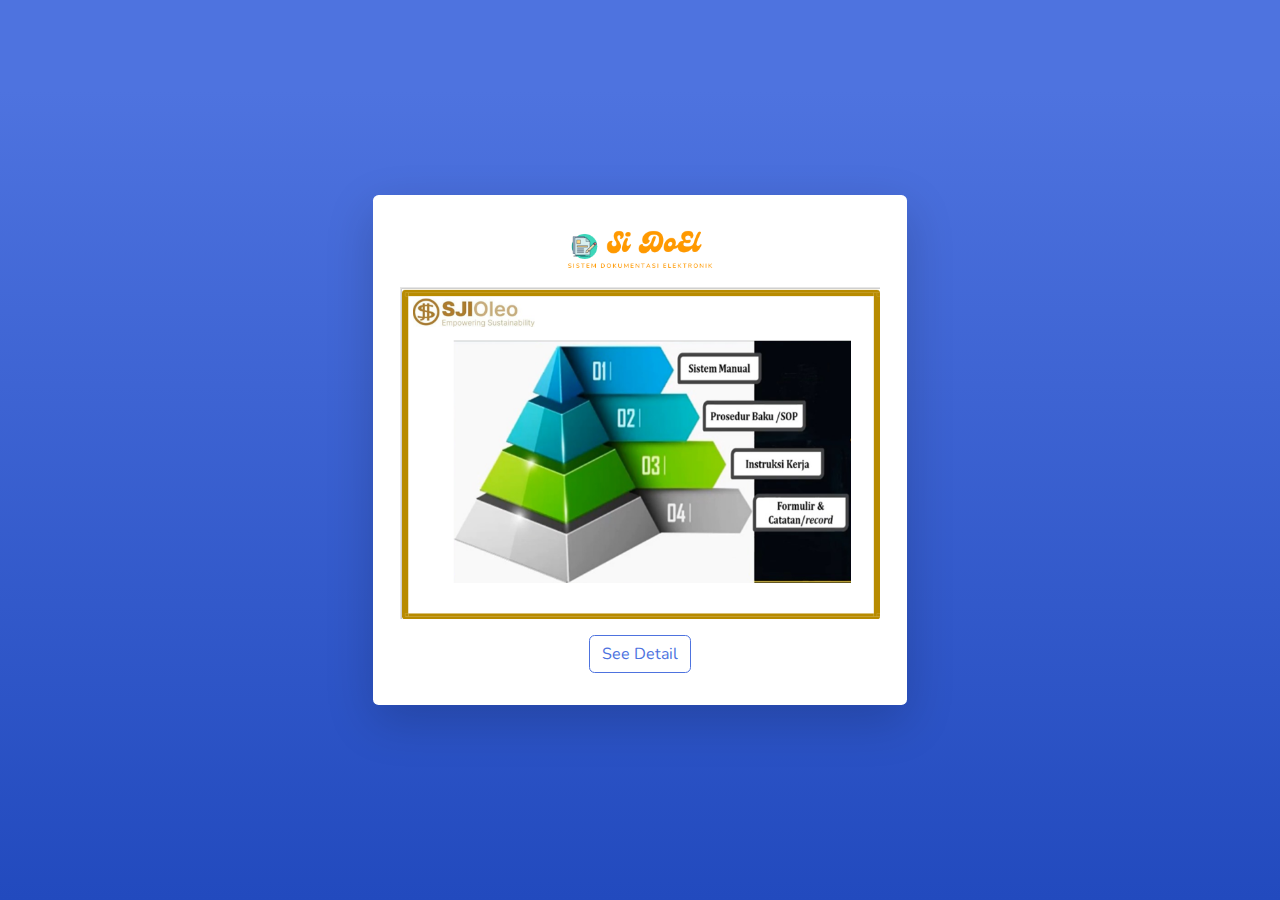
<file: index.html>
<!DOCTYPE html>
<html lang="en">

<head>

    <meta charset="utf-8">
    <meta http-equiv="X-UA-Compatible" content="IE=edge">
    <meta name="viewport" content="width=device-width, initial-scale=1, shrink-to-fit=no">
    <meta name="description" content="">
    <meta name="author" content="">

    <title>Audit</title>

    <!-- Custom fonts for this template-->
    <link href="vendor/fontawesome-free/css/all.min.css" rel="stylesheet" type="text/css">
    <link
        href="https://fonts.googleapis.com/css?family=Nunito:200,200i,300,300i,400,400i,600,600i,700,700i,800,800i,900,900i"
        rel="stylesheet">

    <!-- Custom styles for this template-->
    <link href="css/sb-admin-2.css" rel="stylesheet">
<body class="bg-gradient-primary">
    <div class="container">
        <!-- Outer Row -->
        <div class="row justify-content-center align-items-center" style="height: 100vh;">
            <div class="col-xl-6 col-lg-8 col-md-10">
                <div class="card o-hidden border-0 shadow-lg">
                    <div class="card-body p-0">
                        <!-- Nested Row within Card Body -->
                        <div class="row">
                            <div class="col-lg-12">
                                <div class="p-3">
                                    <div class="row justify-content-center mt-3 mb-3">
                                        <img src="img/sidoel.png" alt="" class="img-size" style="width: 10rem;">
                                    </div>
                                    <div class="row justify-content-center mt-3 mb-3">
                                        <img src="img/sj-idrus.png" alt="" class="img-size">
                                    </div>
                                    <div class="row justify-content-center mt-3 mb-3">
                                        <a href="list.html" class="btn btn-outline-primary"> See Detail </a>
                                    </div>
                                </div>
                            </div>
                        </div>
                    </div>
                </div>
            </div>
        </div>
    </div>
    <script src="https://code.jquery.com/jquery-3.3.1.slim.min.js"></script>
    <script src="https://cdnjs.cloudflare.com/ajax/libs/popper.js/1.14.7/umd/popper.min.js"></script>
    <script src="https://stackpath.bootstrapcdn.com/bootstrap/4.3.1/js/bootstrap.min.js"></script>
</body>
</html>
</file>
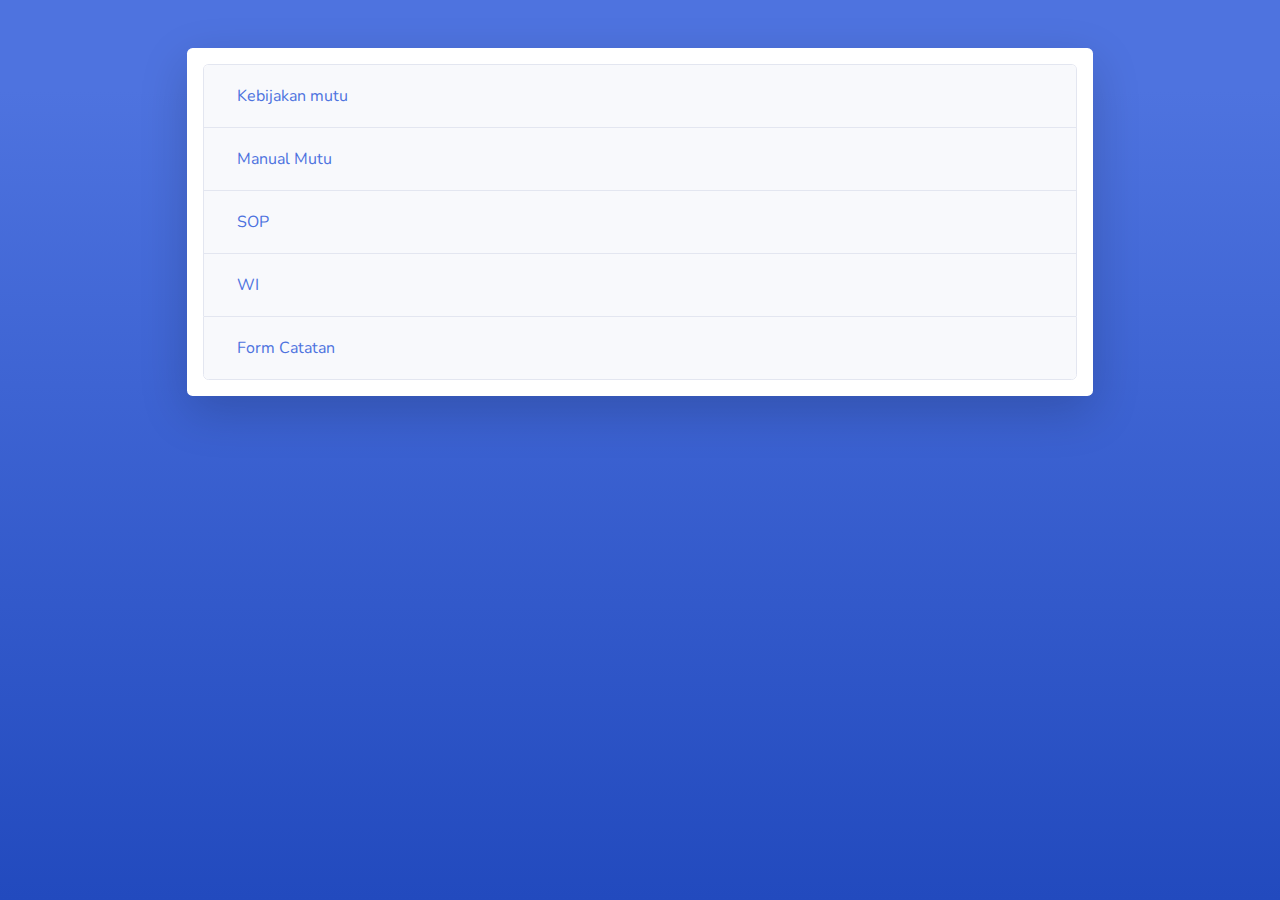
<file: form-catatan.html>
<!DOCTYPE html>
<html lang="en">

<head>

    <meta charset="utf-8">
    <meta http-equiv="X-UA-Compatible" content="IE=edge">
    <meta name="viewport" content="width=device-width, initial-scale=1, shrink-to-fit=no">
    <meta name="description" content="">
    <meta name="author" content="">

    <title>SB Admin 2 - Login</title>

    <!-- Custom fonts for this template-->
    <link href="vendor/fontawesome-free/css/all.min.css" rel="stylesheet" type="text/css">
    <link
        href="https://fonts.googleapis.com/css?family=Nunito:200,200i,300,300i,400,400i,600,600i,700,700i,800,800i,900,900i"
        rel="stylesheet">

    <!-- Custom styles for this template-->
    <link href="css/sb-admin-2.min.css" rel="stylesheet">

</head>

<body class="bg-gradient-primary">

    <div class="container">

        <!-- Outer Row -->
        <div class="row justify-content-center">

            <div class="col-xl-10 col-lg-12 col-md-9">

                <div class="card o-hidden border-0 shadow-lg my-5">
                    <div class="card-body p-0">
                        <!-- Nested Row within Card Body -->
                        <div class="row">
                            <div class="col-lg-12">
                                <div class="p-3">
                                    <div class="accordion" id="accordionExample">
                                        <div class="card">
                                            <div class="card-header" id="headingOne">
                                              <h2 class="mb-0">
                                                <button class="btn btn-link btn-block text-left" type="button" data-toggle="collapse" data-target="#collapseOne" aria-expanded="true" aria-controls="collapseOne">
                                                 Kebijakan mutu
                                              </h2>
                                            </div>
                                        
                                            <div id="collapseOne" class="collapse" aria-labelledby="headingOne" data-parent="#accordionExample">
                                              <div class="card-body">
                                                Some placeholder content for the first accordion panel. This panel is shown by default, thanks to the <code>.show</code> class.
                                              </div>
                                            </div>
                                          </div>

                                          <div class="card">
                                            <div class="card-header" id="headingTwo">
                                              <h2 class="mb-0">
                                                <button class="btn btn-link btn-block text-left collapsed" type="button" data-toggle="collapse" data-target="#collapseTwo" aria-expanded="false" aria-controls="collapseTwo">
                                                  Manual Mutu
                                                </button>
                                              </h2>
                                            </div>
                                            <div id="collapseTwo" class="collapse" aria-labelledby="headingTwo" data-parent="#accordionExample">
                                              <div class="card-body">
                                                
                                              </div>
                                            </div>
                                          </div>

                                          <div class="card">
                                            <div class="card-header" id="headingThree">
                                              <h2 class="mb-0">
                                                <button class="btn btn-link btn-block text-left collapsed" type="button" data-toggle="collapse" data-target="#collapseThree" aria-expanded="false" aria-controls="collapseFour">
                                                 SOP
                                                </button>
                                              </h2>
                                            </div>
                                            <div id="collapseThree" class="collapse" aria-labelledby="headingThree" data-parent="#accordionExample">
                                              <div class="card-body">
                                               
                                              </div>
                                            </div>
                                          </div>

                                          <div class="card">
                                            <div class="card-header" id="headingFour">
                                              <h2 class="mb-0">
                                                <button class="btn btn-link btn-block text-left collapsed" type="button" data-toggle="collapse" data-target="#collapseFour" aria-expanded="false" aria-controls="collapseFour">
                                                 WI
                                                </button>
                                              </h2>
                                            </div>
                                            <div id="collapseFour" class="collapse" aria-labelledby="headingFour" data-parent="#accordionExample">
                                              <div class="card-body">
                                               
                                              </div>
                                            </div>
                                          </div>

                                          <div class="card">
                                            <div class="card-header" id="headingFive">
                                              <h2 class="mb-0">
                                                <button class="btn btn-link btn-block text-left collapsed" type="button" data-toggle="collapse" data-target="#collapseFive" aria-expanded="false" aria-controls="collapseFive">
                                                 Form Catatan
                                                </button>
                                              </h2>
                                            </div>
                                            <div id="collapseFive" class="collapse" aria-labelledby="headingFive" data-parent="#accordionExample">
                                              <div class="card-body">
                                                
                                              </div>
                                            </div>
                                          </div>
                                    
                                    </div>

                                    
                                </div>
                            </div>
                        </div>
                    </div>
                </div>

            </div>

        </div>

    </div>

    <!-- Bootstrap core JavaScript-->
    <script src="vendor/jquery/jquery.min.js"></script>
    <script src="vendor/bootstrap/js/bootstrap.bundle.min.js"></script>

    <!-- Core plugin JavaScript-->
    <script src="vendor/jquery-easing/jquery.easing.min.js"></script>

    <!-- Custom scripts for all pages-->
    <script src="js/sb-admin-2.min.js"></script>

</body>

</html>
</file>
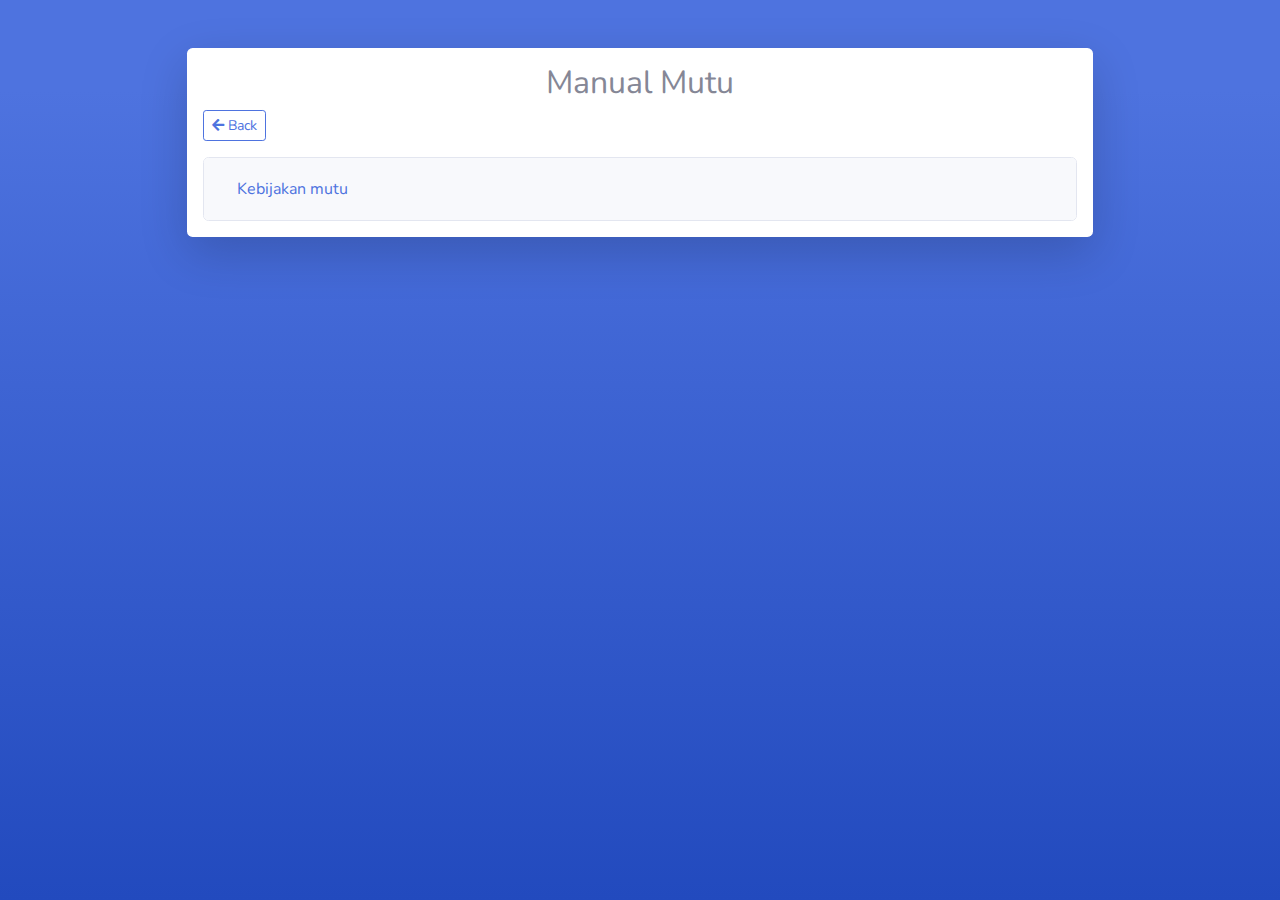
<file: list-kebijakan-mutu.html>
<!DOCTYPE html>
<html lang="en">

<head>

    <meta charset="utf-8">
    <meta http-equiv="X-UA-Compatible" content="IE=edge">
    <meta name="viewport" content="width=device-width, initial-scale=1, shrink-to-fit=no">
    <meta name="description" content="">
    <meta name="author" content="">

    <title>Audit</title>

    <!-- Custom fonts for this template-->
    <link href="vendor/fontawesome-free/css/all.min.css" rel="stylesheet" type="text/css">
    <link
        href="https://fonts.googleapis.com/css?family=Nunito:200,200i,300,300i,400,400i,600,600i,700,700i,800,800i,900,900i"
        rel="stylesheet">

    <!-- Custom styles for this template-->
    <link href="css/sb-admin-2.min.css" rel="stylesheet">

</head>

<body class="bg-gradient-primary">

    <div class="container">

        <!-- Outer Row -->
        <div class="row justify-content-center">

            <div class="col-xl-10 col-lg-12 col-md-9">

                <div class="card o-hidden border-0 shadow-lg my-5">
                    <div class="card-body p-0">
                        <!-- Nested Row within Card Body -->
                        <div class="row">
                            <div class="col-lg-12">
                                <div class="p-3">
                                  <h2 class="text-center">Manual Mutu</h2>
                                  <a href="list.html" class="btn btn-sm btn-outline-primary mb-3"> <i class="fas fa-arrow-left"></i> Back </a>
                                    <div class="accordion" id="accordionExample">
                                        <div class="card">
                                            <div class="card-header" id="headingOne">
                                              <h2 class="mb-0">
                                                <button class="btn btn-link btn-block text-left" type="button" data-toggle="collapse" data-target="#collapseOne" aria-expanded="true" aria-controls="collapseOne">
                                                Kebijakan mutu
                                              </h2>
                                            </div>
                                        
                                            <div id="collapseOne" class="collapse" aria-labelledby="headingOne" data-parent="#accordionExample">
                                              <div class="card-body">

                                                <div class="row">
                                                  <div class="col-12">
                                                  <a href="https://drive.google.com/file/d/1YihkFt0gL7HAAjTPzA_MW4w0kMbob_Bs/view?usp=drive_link" class="btn btn-link mt-0" target="_blank">
                                                    Kebijakan mutu
                                                  </a>
                                                </div>
                                                </div>
                                                <hr>

                                              </div>
                                            </div>

                                          </div>
                            </div>
                        </div>
                    </div>
                </div>

            </div>

        </div>

    </div>

    <!-- Bootstrap core JavaScript-->
    <script src="vendor/jquery/jquery.min.js"></script>
    <script src="vendor/bootstrap/js/bootstrap.bundle.min.js"></script>

    <!-- Core plugin JavaScript-->
    <script src="vendor/jquery-easing/jquery.easing.min.js"></script>

    <!-- Custom scripts for all pages-->
    <script src="js/sb-admin-2.min.js"></script>

</body>

</html>
</file>
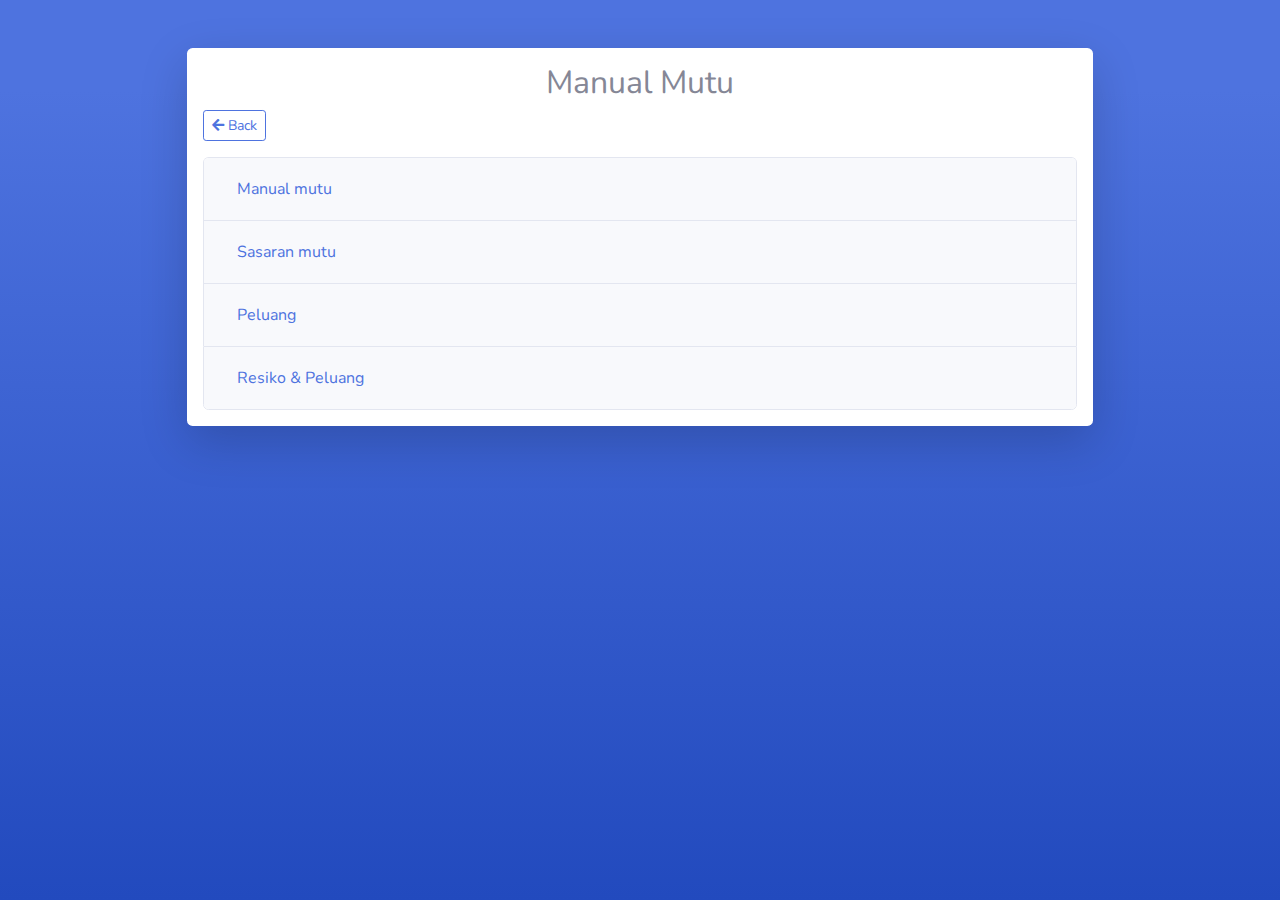
<file: list-manual-mutu.html>
<!DOCTYPE html>
<html lang="en">

<head>

    <meta charset="utf-8">
    <meta http-equiv="X-UA-Compatible" content="IE=edge">
    <meta name="viewport" content="width=device-width, initial-scale=1, shrink-to-fit=no">
    <meta name="description" content="">
    <meta name="author" content="">

    <title>Audit</title>

    <!-- Custom fonts for this template-->
    <link href="vendor/fontawesome-free/css/all.min.css" rel="stylesheet" type="text/css">
    <link
        href="https://fonts.googleapis.com/css?family=Nunito:200,200i,300,300i,400,400i,600,600i,700,700i,800,800i,900,900i"
        rel="stylesheet">

    <!-- Custom styles for this template-->
    <link href="css/sb-admin-2.min.css" rel="stylesheet">

</head>

<body class="bg-gradient-primary">

    <div class="container">

        <!-- Outer Row -->
        <div class="row justify-content-center">

            <div class="col-xl-10 col-lg-12 col-md-9">

                <div class="card o-hidden border-0 shadow-lg my-5">
                    <div class="card-body p-0">
                        <!-- Nested Row within Card Body -->
                        <div class="row">
                            <div class="col-lg-12">
                                <div class="p-3">
                                  <h2 class="text-center">Manual Mutu</h2>
                                  <a href="list.html" class="btn btn-sm btn-outline-primary mb-3"> <i class="fas fa-arrow-left"></i> Back </a>
                                    <div class="accordion" id="accordionExample">
                                        <div class="card">
                                            <div class="card-header" id="headingOne">
                                              <h2 class="mb-0">
                                                <button class="btn btn-link btn-block text-left" type="button" data-toggle="collapse" data-target="#collapseOne" aria-expanded="true" aria-controls="collapseOne">
                                                 Manual mutu
                                              </h2>
                                            </div>
                                        
                                            <div id="collapseOne" class="collapse" aria-labelledby="headingOne" data-parent="#accordionExample">
                                              <div class="card-body">

                                                <div class="row">
                                                  <div class="col-12">
                                                  <a href="https://drive.google.com/file/d/1My7JqwqiQWG9c6M20n_q6HyHCyZCF04J/view?usp=drive_link" class="btn btn-link mt-0" target="_blank">
                                                    Pedoman Mutu ISO 90001-2015
                                                  </a>
                                                </div>
                                                </div>
                                                <hr>

                                              </div>
                                            </div>

                                          </div>

                                          <div class="card">
                                            <div class="card-header" id="heading2">
                                              <h2 class="mb-0">
                                                <button class="btn btn-link btn-block text-left" type="button" data-toggle="collapse" data-target="#collapse2" aria-expanded="true" aria-controls="collapse2">
                                                 Sasaran mutu
                                              </h2>
                                            </div>
                                        
                                            <div id="collapse2" class="collapse" aria-labelledby="heading2" data-parent="#accordionExample">
                                              <div class="card-body">

                                                
                                                <div class="row">
                                                  <div class="col-12">
                                                  <a href="https://docs.google.com/spreadsheets/d/13ZmHZAUnFDxFcYBuGOurXuYT8Fofr_KR/edit?usp=drive_link&ouid=111513565505350626148&rtpof=true&sd=true" class="btn btn-link mt-0" target="_blank">
                                                    Sasaran mutu
                                                  </a>
                                                </div>
                                                </div>
                                                <hr>

                                              </div>
                                            </div>

                                          </div>


                                          <div class="card">
                                            <div class="card-header" id="heading3">
                                              <h2 class="mb-0">
                                                <button class="btn btn-link btn-block text-left" type="button" data-toggle="collapse" data-target="#collapse3" aria-expanded="true" aria-controls="collapse3">
                                                Peluang
                                              </h2>
                                            </div>
                                        
                                            <div id="collapse3" class="collapse" aria-labelledby="heading3" data-parent="#accordionExample">
                                              <div class="card-body">

                                                <div class="row">
                                                  <div class="col-12">
                                                  <a href="https://drive.google.com/file/d/17P08E4LFpcmTk8RSX_W5vHi2DNWsSEug/view?usp=drive_link" class="btn btn-link mt-0" target="_blank">
                                                    Resiko dan Peluang
                                                  </a>
                                                </div>
                                                </div>
                                                <hr>

                                              </div>
                                            </div>

                                          </div>

                                          <div class="card">
                                            <div class="card-header" id="heading3">
                                              <h2 class="mb-0">
                                                <button class="btn btn-link btn-block text-left" type="button" data-toggle="collapse" data-target="#collapse4" aria-expanded="true" aria-controls="collapse4">
                                                Resiko & Peluang
                                              </h2>
                                            </div>
                                        
                                            <div id="collapse4" class="collapse" aria-labelledby="heading4" data-parent="#accordionExample">
                                              <div class="card-body">

                                                <div class="row">
                                                  <div class="col-12">
                                                  <a href="https://docs.google.com/document/d/1oEX0E_k2t5M2NY5CVMgleIyqtHYjSAlU/edit?usp=drive_link&ouid=111513565505350626148&rtpof=true&sd=true" class="btn btn-link mt-0" target="_blank">
                                                    Identifikasi internal Medium To high Risk
                                                  </a>
                                                </div>
                                                </div>
                                                <hr>

                                              </div>
                                            </div>

                                          </div>

                                          

                            </div>
                        </div>
                    </div>
                </div>

            </div>

        </div>

    </div>

    <!-- Bootstrap core JavaScript-->
    <script src="vendor/jquery/jquery.min.js"></script>
    <script src="vendor/bootstrap/js/bootstrap.bundle.min.js"></script>

    <!-- Core plugin JavaScript-->
    <script src="vendor/jquery-easing/jquery.easing.min.js"></script>

    <!-- Custom scripts for all pages-->
    <script src="js/sb-admin-2.min.js"></script>

</body>

</html>
</file>
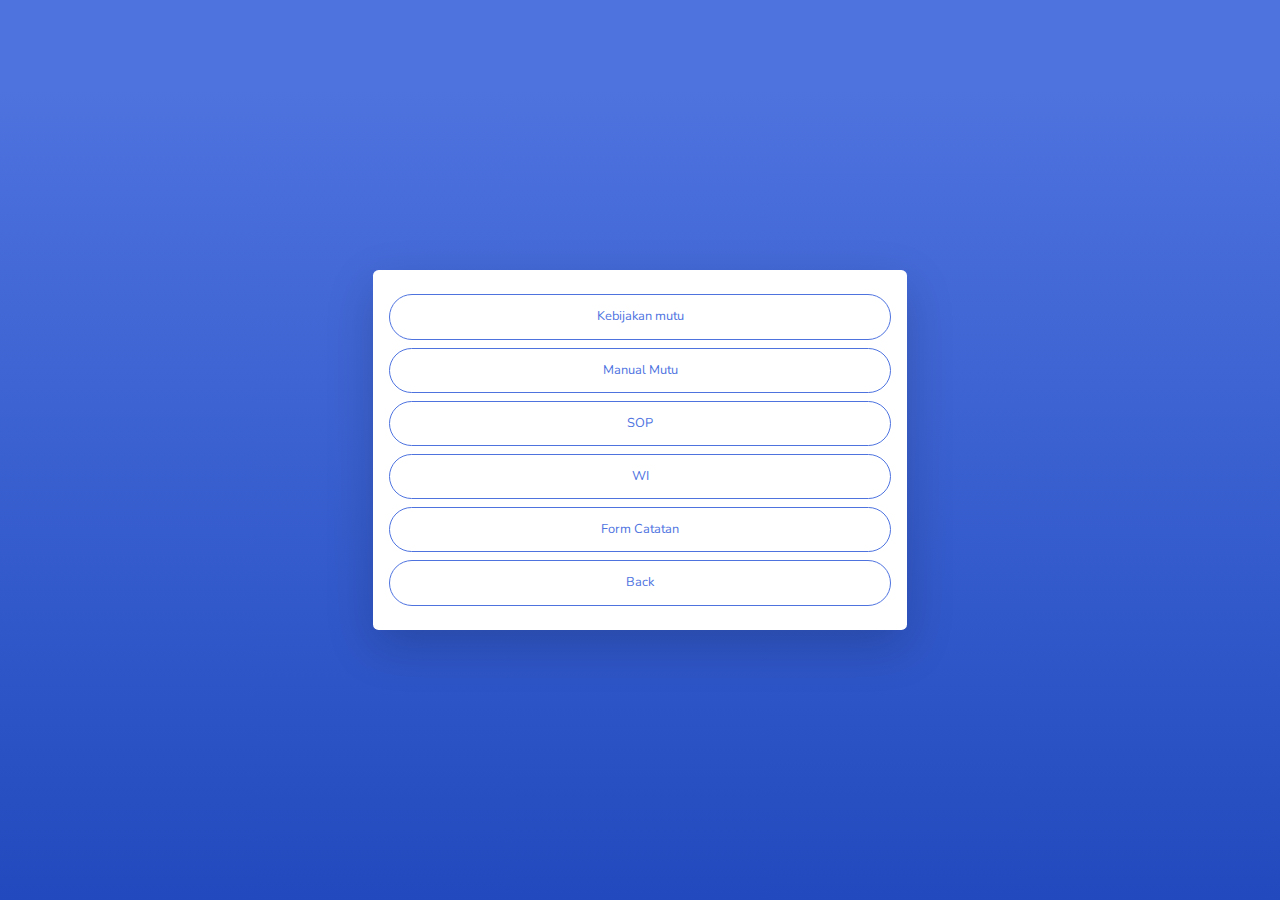
<file: list.html>
<!DOCTYPE html>
<html lang="en">

<head>

    <meta charset="utf-8">
    <meta http-equiv="X-UA-Compatible" content="IE=edge">
    <meta name="viewport" content="width=device-width, initial-scale=1, shrink-to-fit=no">
    <meta name="description" content="">
    <meta name="author" content="">

    <title>Audit</title>

    <!-- Custom fonts for this template-->
    <link href="vendor/fontawesome-free/css/all.min.css" rel="stylesheet" type="text/css">
    <link
        href="https://fonts.googleapis.com/css?family=Nunito:200,200i,300,300i,400,400i,600,600i,700,700i,800,800i,900,900i"
        rel="stylesheet">

    <!-- Custom styles for this template-->
    <link href="css/sb-admin-2.css" rel="stylesheet">
<body class="bg-gradient-primary">
    <div class="container">
        <!-- Outer Row -->
        <div class="row justify-content-center align-items-center" style="height: 100vh;">
            <div class="col-xl-6 col-lg-8 col-md-10">
                <div class="card o-hidden border-0 shadow-lg">
                    <div class="card-body p-0">
                        <!-- Nested Row within Card Body -->
                        <div class="row">
                            <div class="col-lg-12">
                                <div class="p-3">
                                    <form action="" class="user">
                                        <a href="list-kebijakan-mutu.html" class="btn btn-outline-primary btn-user btn-block my-2">
                                            Kebijakan mutu
                                        </a>
                                        <a href="list-manual-mutu.html" class="btn btn-outline-primary btn-user btn-block my-2">
                                            Manual Mutu 
                                        </a>
                                        <a href="sop.html" class="btn btn-outline-primary btn-user btn-block my-2">
                                            SOP
                                        </a>
                                        <a href="wi.html" class="btn btn-outline-primary btn-user btn-block my-2">
                                            WI
                                        </a>
                                        <a href="" class="btn btn-outline-primary btn-user btn-block my-2">
                                            Form Catatan
                                        </a>

                                        <a href="index.html" class="btn btn-outline-primary btn-user btn-block my-2">
                                            Back
                                        </a>
                                    </form>
                                </div>
                            </div>
                        </div>
                    </div>
                </div>
            </div>
        </div>
    </div>
    <script src="https://code.jquery.com/jquery-3.3.1.slim.min.js"></script>
    <script src="https://cdnjs.cloudflare.com/ajax/libs/popper.js/1.14.7/umd/popper.min.js"></script>
    <script src="https://stackpath.bootstrapcdn.com/bootstrap/4.3.1/js/bootstrap.min.js"></script>
</body>
</html>
</file>
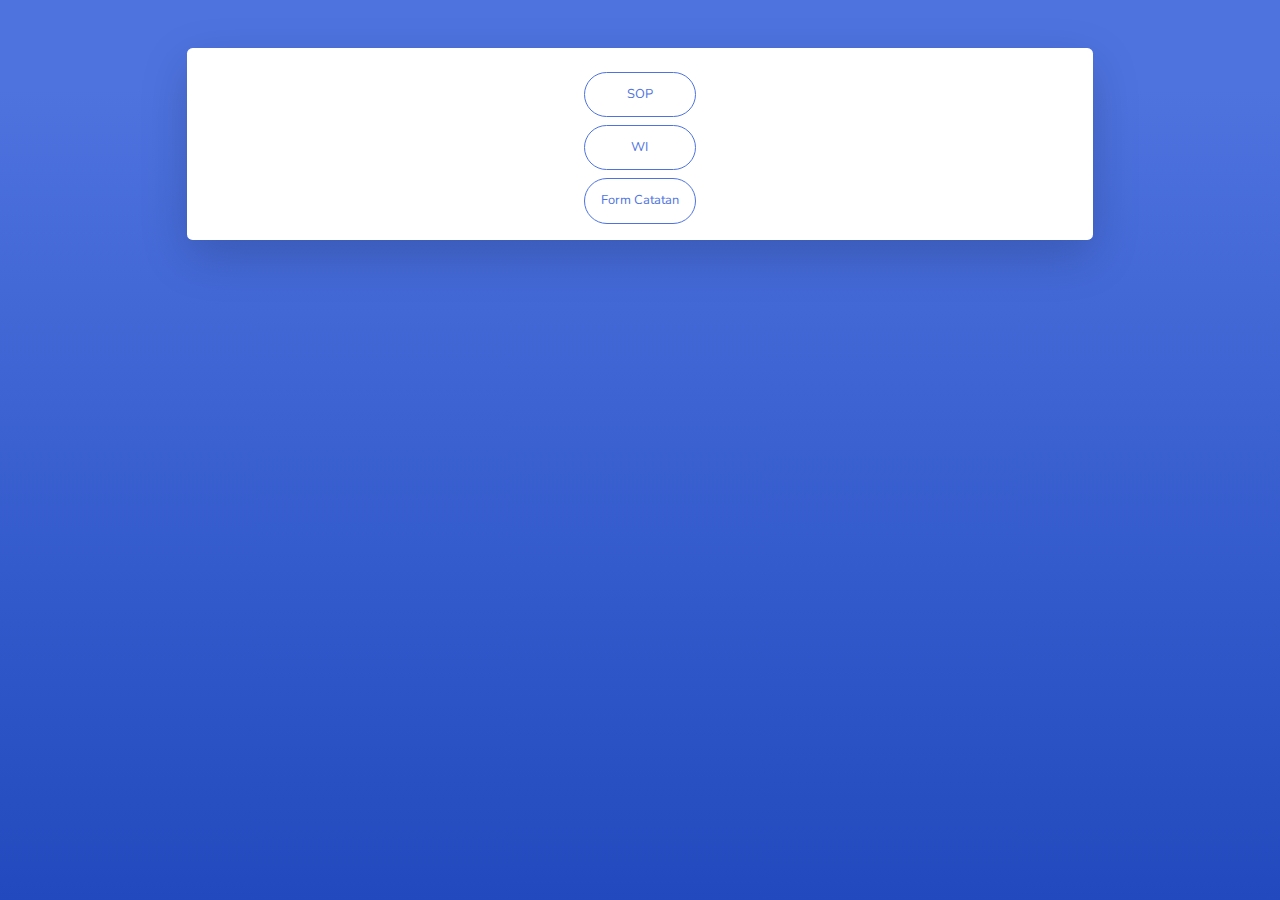
<file: old-code-list.html>
<!DOCTYPE html>
<html lang="en">

<head>

    <meta charset="utf-8">
    <meta http-equiv="X-UA-Compatible" content="IE=edge">
    <meta name="viewport" content="width=device-width, initial-scale=1, shrink-to-fit=no">
    <meta name="description" content="">
    <meta name="author" content="">

    <title>Audit</title>

    <!-- Custom fonts for this template-->
    <link href="vendor/fontawesome-free/css/all.min.css" rel="stylesheet" type="text/css">
    <link
        href="https://fonts.googleapis.com/css?family=Nunito:200,200i,300,300i,400,400i,600,600i,700,700i,800,800i,900,900i"
        rel="stylesheet">

    <!-- Custom styles for this template-->
    <link href="css/sb-admin-2.css" rel="stylesheet">

</head>

<body class="bg-gradient-primary">

    
        
    
    <div class="container">

        <!-- Outer Row -->
        <div class="row justify-content-center" style="height: 100vh;">

            <div class="col-xl-10 col-lg-12 col-md-9">

                <div class="card o-hidden border-0 shadow-lg my-5">
                    <div class="card-body p-0">
                        <!-- Nested Row within Card Body -->
                        <div class="row">
                            <div class="col-lg-12">
                                <div class="p-3 d-flex flex-column align-items-center">
                                    <form action="" class="user">
                                        <a href="sop.html" class="btn btn-outline-primary btn-user btn-block my-2">
                                            SOP
                                        </a>
                                        <a href="wi.html" class="btn btn-outline-primary btn-user btn-block my-2">
                                            WI
                                        </a>
                                        <a href="form-catatan.html" class="btn btn-outline-primary btn-user btn-block">
                                            Form Catatan
                                        </a>
                                    </form>

                                    
                                </div>
                            </div>
                        </div>

                        
                    </div>
                </div>

            </div>

        </div>

        
            
        

    </div>

    <!-- Bootstrap core JavaScript-->
    <script src="vendor/jquery/jquery.min.js"></script>
    <script src="vendor/bootstrap/js/bootstrap.bundle.min.js"></script>

    <!-- Core plugin JavaScript-->
    <script src="vendor/jquery-easing/jquery.easing.min.js"></script>

    <!-- Custom scripts for all pages-->
    <script src="js/sb-admin-2.min.js"></script>

</body>

</html>
</file>
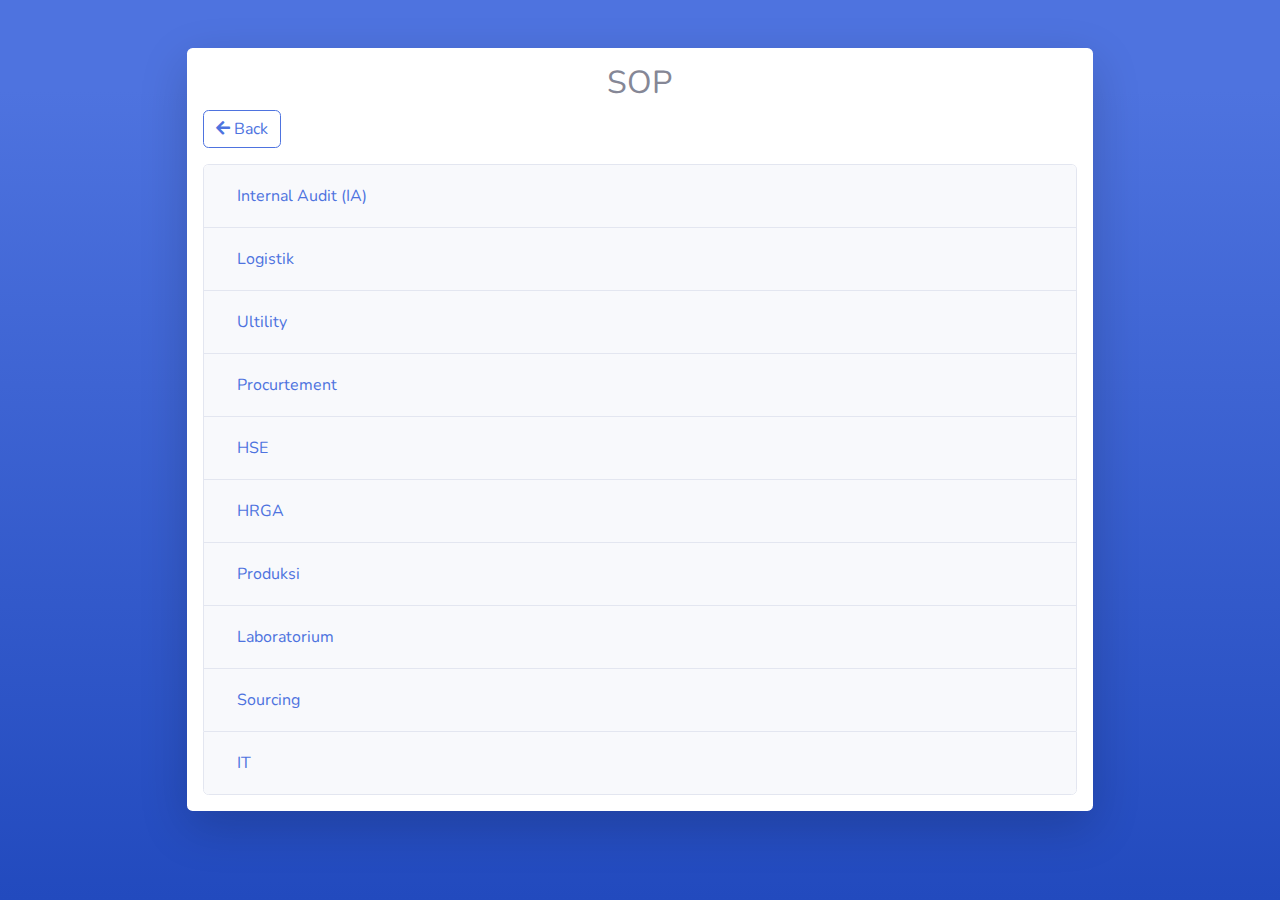
<file: sop.html>
<!DOCTYPE html>
<html lang="en">

<head>

    <meta charset="utf-8">
    <meta http-equiv="X-UA-Compatible" content="IE=edge">
    <meta name="viewport" content="width=device-width, initial-scale=1, shrink-to-fit=no">
    <meta name="description" content="">
    <meta name="author" content="">

    <title>Audit</title>

    <!-- Custom fonts for this template-->
    <link href="vendor/fontawesome-free/css/all.min.css" rel="stylesheet" type="text/css">
    <link
        href="https://fonts.googleapis.com/css?family=Nunito:200,200i,300,300i,400,400i,600,600i,700,700i,800,800i,900,900i"
        rel="stylesheet">

    <!-- Custom styles for this template-->
    <link href="css/sb-admin-2.min.css" rel="stylesheet">

</head>

<body class="bg-gradient-primary">

    <div class="container">

        <!-- Outer Row -->
        <div class="row justify-content-center">

            <div class="col-xl-10 col-lg-12 col-md-9">

                <div class="card o-hidden border-0 shadow-lg my-5">
                    <div class="card-body p-0">
                        <!-- Nested Row within Card Body -->
                        <div class="row">
                            <div class="col-lg-12">
                                <div class="p-3">
                                  <h2 class="text-center">SOP</h2>
                                  <a href="list.html" class="btn btn-outline-primary mb-3"> <i class="fas fa-arrow-left"></i> Back </a>
                                    <div class="accordion" id="accordionExample">
                                        <div class="card">
                                            <div class="card-header" id="headingOne">
                                              <h2 class="mb-0">
                                                <button class="btn btn-link btn-block text-left" type="button" data-toggle="collapse" data-target="#collapseOne" aria-expanded="true" aria-controls="collapseOne">
                                                  Internal Audit (IA)
                                              </h2>
                                            </div>
                                        
                                            <div id="collapseOne" class="collapse" aria-labelledby="headingOne" data-parent="#accordionExample">
                                              <div class="card-body">
                                               <div class="row">

                                                <div class="col-12">
                                                  
                                                  <a href="https://drive.google.com/file/d/1t7uO6nfxqrwtLfvxaqedMk4cIA-d2DkC/view?usp=sharing" class="btn btn-link" target="_blank">
                                                    Standart Operasional Prosedur Internal Audit
                                                  </a>
                                                </div>

                                               </div>

                                               <hr>
                                                <div class="row">
                                                  <div class="col-12">
                                                 
                                                  <a href="https://docs.google.com/document/d/1mk2op3UcmD_ikYndjNhsuRTD1SHV7qv8/edit?usp=drive_link&ouid=111513565505350626148&rtpof=true&sd=true" class="btn btn-link mt-0" target="_blank">
                                                    Identifikasi Dan Analisa Bahaya Pada Proses (HACCP)
                                                  </a>
                                                </div>
                                                </div>
                                                <hr>

                                                <div class="row">
                                                  <div class="col-12">
                                               
                                                  <a href="https://docs.google.com/document/d/1XMRLFVlSA8fhsiWm4MsaXUaRlhdCwffI/edit?usp=drive_link" class="btn btn-link mt-0" target="_blank">
                                                    Tinjauan Manajemen
                                                  </a>
                                                </div>
                                                </div>
                                                <hr>

                                                
                                                <div class="row">
                                                  <div class="col-12">
                                                  
                                                  <a href="https://drive.google.com/file/d/1sHqhQfuIfj2_BYcu_IxchdIUwv4RIbFx/view?usp=sharing" class="btn btn-link mt-0" target="_blank">
                                                    Penerimaan, Penempatan Material Serta Produk Berdasarkan Quality
                                                  </a>
                                                </div>
                                                </div>
                                                <hr>

                                                <div class="row">
                                                  <div class="col-12">
                                                  
                                                  <a href="https://drive.google.com/file/d/1K4PAOT5dKZglSObWjQbTAT8Fj3R9_jJh/view?usp=drive_link" class="btn btn-link mt-0" target="_blank">
                                                    Tinjauan management
                                                  </a>
                                                </div>
                                                </div>
                                                <hr>

                                              </div>
                                            </div>
                                          </div>

                                          <div class="card">
                                            <div class="card-header" id="headingTwo">
                                              <h2 class="mb-0">
                                                <button class="btn btn-link btn-block text-left collapsed" type="button" data-toggle="collapse" data-target="#collapseTwo" aria-expanded="false" aria-controls="collapseTwo">
                                                  Logistik
                                                </button>
                                              </h2>
                                            </div>
                                            <div id="collapseTwo" class="collapse" aria-labelledby="headingTwo" data-parent="#accordionExample">
                                              <div class="card-body">
                                                <div class="row">

                                                  <div class="col-12">
                                                    <p></p>
                                                    <a href="#" class="btn btn-link mt-0" target="_blank">
                                                      Loading / Unloading
                                                    </a>
                                                  </div>
  
                                                 </div>
  
                                                 <hr>
                                                  <div class="row">
                                                    <div class="col-12">
                                                    <a href="#" class="btn btn-link mt-0" target="_blank">
                                                      Tank Farm
                                                    </a>
                                                  </div>
                                                  </div>
                                                  <hr>
  
                                                  <div class="row">
                                                    <div class="col-12">
                                                    <a href="https://drive.google.com/file/d/11xQC5mm0t0pf3u9WQKUGKC12uyRBL96a/view?usp=drive_link" class="btn btn-link mt-0" target="_blank">
                                                      Timbangan : Timbangan Truck Masuk Ke Area Pabrik
                                                    </a>
                                                  </div>
                                                  </div>
                                                  <hr>
  
                                                  
                                                  <div class="row">
                                                    <div class="col-12">
                                                    <a href="#" class="btn btn-link mt-0" target="_blank">
                                                      Warehouse
                                                    </a>
                                                  </div>
                                                  </div>
                                                  <hr>

                                                  <div class="row">
                                                    <div class="col-12">
                                                    <p></p>
                                                    <a href="#" class="btn btn-link mt-0" target="_blank">
                                                      Exim
                                                    </a>
                                                  </div>
                                                  </div>
                                                  <hr>

                                              </div>
                                            </div>
                                          </div>

                                          <div class="card">
                                            <div class="card-header" id="headingThree">
                                              <h2 class="mb-0">
                                                <button class="btn btn-link btn-block text-left collapsed" type="button" data-toggle="collapse" data-target="#collapseThree" aria-expanded="false" aria-controls="collapseFour">
                                                  Ultility
                                                </button>
                                              </h2>
                                            </div>
                                            <div id="collapseThree" class="collapse" aria-labelledby="headingThree" data-parent="#accordionExample">
                                              <div class="card-body">
                                                <div class="row">

                                                  <div class="col-12">
                                                    
                                                    <a href="https://drive.google.com/file/d/1IbrAtrFY-uXguDrWG7vSUxPQiveu7op7/view?usp=sharing" class="btn btn-link mt-0" target="_blank">
                                                      Boiler: Proses Boiler
                                                    </a>
                                                  </div>
  
                                                 </div>
  
                                                 <hr>
                                                  <div class="row">
                                                    <div class="col-12">
                                                    <a href="" class="btn btn-link mt-0" target="_blank">
                                                      Boiler: Kelola Fiber Sebagai Bahan Bakar Boiler
                                                    </a>
                                                  </div>
                                                  </div>
                                                  <hr>
  
                                                  <div class="row">
                                                    <div class="col-12">
                                                    <a href="#" class="btn btn-link mt-0" target="_blank">
                                                      WWTP
                                                    </a>
                                                  </div>
                                                  </div>
                                                  <hr>
  
                                                  
                                                  <div class="row">
                                                    <div class="col-12">
                                                    
                                                    <a href="" class="btn btn-link mt-0" target="_blank">
                                                      WTP
                                                    </a>
                                                  </div>
                                                  </div>
                                                  <hr>

                                                  <div class="row">
                                                    <div class="col-12">
                                                    <a href="#" class="btn btn-link mt-0" target="_blank">
                                                      Mekanical, Pabrikasi & Workshop
                                                    </a>
                                                  </div>
                                                  </div>
                                                  <hr>

                                                  <div class="row">
                                                    <div class="col-12">
                                                    <a href="" class="btn btn-link mt-0" target="_blank">
                                                      M.E.& I
                                                    </a>
                                                  </div>
                                                  </div>
                                                  <hr>
                                              </div>
                                            </div>
                                          </div>

                                          <div class="card">
                                            <div class="card-header" id="headingFour">
                                              <h2 class="mb-0">
                                                <button class="btn btn-link btn-block text-left collapsed" type="button" data-toggle="collapse" data-target="#collapseFour" aria-expanded="false" aria-controls="collapseFour">
                                                  Procurtement
                                                </button>
                                              </h2>
                                            </div>
                                            <div id="collapseFour" class="collapse" aria-labelledby="headingFour" data-parent="#accordionExample">
                                              <div class="card-body">
                                               
                                                <div class="row">
                                                  <div class="col-12">
                                                  
                                                  <a href="https://drive.google.com/file/d/1_HDdUWD39haDMRLIqEwXBg0Kh16gV3ya/view?usp=drive_link" class="btn btn-link mt-0" target="_blank">
                                                    Pengadaan barang dan jasa
                                                  </a>
                                                </div>
                                                </div>
                                                <hr>



                                              </div>
                                            </div>
                                          </div>

                                          <div class="card">
                                            <div class="card-header" id="headingFive">
                                              <h2 class="mb-0">
                                                <button class="btn btn-link btn-block text-left collapsed" type="button" data-toggle="collapse" data-target="#collapseFive" aria-expanded="false" aria-controls="collapseFive">
                                                  HSE
                                                </button>
                                              </h2>
                                            </div>
                                            <div id="collapseFive" class="collapse" aria-labelledby="headingFive" data-parent="#accordionExample">
                                              <div class="card-body">
                                                
                                                <div class="row">

                                                  <div class="col-12">
                                                    <a href="https://drive.google.com/file/d/1JgECRm_DupEVxtbogXTisHdFUzCJ4XAi/view?usp=sharing" class="btn btn-link mt-0" target="_blank">
                                                      Pengelolaan Alat Pelindung Diri
                                                    </a>
                                                  </div>
  
                                                 </div>
  
                                                 <hr>
                                                  <div class="row">
                                                    <div class="col-12">
                                                    <a href="https://drive.google.com/file/d/1H3L3HkSLJh7nRILQfXxXgSz5YOZRx8u7/view?usp=sharing" class="btn btn-link mt-0" target="_blank">
                                                      Memasuki Area Kerja
                                                    </a>
                                                  </div>
                                                  </div>
                                                  <hr>
  
                                                  <div class="row">
                                                    <div class="col-12">
                                                    <a href="#" class="btn btn-link mt-0" target="_blank">
                                                      Permit atau Izin Kerja
                                                    </a>
                                                  </div>
                                                  </div>
                                                  <hr>
  
                                                  
                                                  <div class="row">
                                                    <div class="col-12">
                                                    <a href="https://drive.google.com/file/d/1gxvGrNFxR3KXtjagLw1WeDlu91-zvILi/view?usp=sharing" class="btn btn-link mt-0" target="_blank">
                                                      Pelaporan Insiden
                                                    </a>
                                                  </div>
                                                  </div>
                                                  <hr>

                                                  <div class="row">
                                                    <div class="col-12">
                                                    <a href="https://drive.google.com/file/d/1GOiiUswStGBacOeo0EUXVINNpoGsAsrq/view?usp=sharing" class="btn btn-link mt-0" target="_blank">
                                                      Penyelidikan Insiden
                                                    </a>
                                                  </div>
                                                  </div>
                                                  <hr>

                                                  <div class="row">
                                                    <div class="col-12">
                                                    <a href="#" class="btn btn-link mt-0" target="_blank">
                                                      Penanggulangan Keadaan Darurat
                                                    </a>
                                                  </div>
                                                  </div>
                                                  <hr>

                                              </div>
                                            </div>
                                          </div>

                                          <div class="card">
                                            <div class="card-header" id="headingSix">
                                              <h2 class="mb-0">
                                                <button class="btn btn-link btn-block text-left collapsed" type="button" data-toggle="collapse" data-target="#collapseSix" aria-expanded="false" aria-controls="collapseSix">
                                                  HRGA
                                                </button>
                                              </h2>
                                            </div>
                                            <div id="collapseSix" class="collapse" aria-labelledby="headingFive" data-parent="#accordionExample">
                                              <div class="card-body">
                                                
                                                <div class="row">

                                                  <div class="col-12">
                                                    <p class="font-weight-bold">HR</p>
                                                      <a href="https://drive.google.com/file/d/1wcHn2SP0UMfdlEBd75V0n-swPwlkqkce/view?usp=drive_link" class="btn btn-link mt-0" target="_blank">
                                                        Perjalanan Dinas
                                                      </a>
                                                      
                                                      <a href="https://drive.google.com/open?id=1Y5AdM8N2Gbe3wut1LbMlJEgcnsLrJ52t&usp=drive_copy" class="btn btn-link mt-0" target="_blank">
                                                        Pelatihan Karyawan
                                                      </a>

                                                      
                                                      <a href="https://drive.google.com/open?id=1L0vRvZd-U83wxBPZrweVlHmEaefHjdOC&usp=drive_copy" class="btn btn-link mt-0" target="_blank">
                                                        Rekrutmen Karyawan
                                                      </a>
                                                      <a href="https://drive.google.com/open?id=1L0vRvZd-U83wxBPZrweVlHmEaefHjdOC&usp=drive_copy" class="btn btn-link mt-0" target="_blank">
                                                        Rekrutmen Karyawan
                                                      </a>
                                                  </div>
  
                                                 </div>
                                                 <hr>
                                                  <div class="row">
                                                    <div class="col-12">
                                                      <p class="font-weight-bold">GA</p>
                                                      <a href="https://drive.google.com/open?id=1gESQDaccKzm147Ma8kKh68Jra4NoYim8&usp=drive_copy" class="btn btn-link mt-0" target="_blank">
                                                        Pengolaan Sampah B3 Dan Sampah Non B3
                                                      </a>
                                                  </div>
                                                  </div>
                                                  <hr>
  
                                                  <div class="row">
                                                    <div class="col-12">
                                                    <a href="#" class="btn btn-link mt-0" target="_blank">
                                                      Security
                                                    </a>
                                                  </div>
                                                  </div>
                                                  <hr>
  
                                                  
                                                  <div class="row">
                                                    <div class="col-12">
                                                    <a href="https://drive.google.com/file/d/1gxvGrNFxR3KXtjagLw1WeDlu91-zvILi/view?usp=sharing" class="btn btn-link mt-0" target="_blank">
                                                      Legal
                                                    </a>
                                                  </div>
                                                  </div>
                                                  <hr>

                                              </div>
                                            </div>
                                          </div>

                                          <div class="card">
                                            <div class="card-header" id="headingSeven">
                                              <h2 class="mb-0">
                                                <button class="btn btn-link btn-block text-left collapsed" type="button" data-toggle="collapse" data-target="#collapseSeven" aria-expanded="false" aria-controls="collapseSeven">
                                                  Produksi
                                                </button>
                                              </h2>
                                            </div>
                                            <div id="collapseSeven" class="collapse" aria-labelledby="headingFive" data-parent="#accordionExample">
                                              <div class="card-body">
                                                
                                                  <div class="row">
                                                      <div class="col-12">
                                                        <p class="font-weight-bold">Refinery</p>
                                                        <a href="https://drive.google.com/file/d/1SWMj4INepsANRMqExBmVJad2T_3mXUeR/view?usp=sharing" class="btn btn-link mt-0" target="_blank">
                                                          Produksi-Refinery
                                                        </a>
                                                    </div>
                                                  </div>
                                                <hr>

                                                <div class="row">
                                                  <div class="col-12">
                                                    <p class="font-weight-bold">Fraksinasi</p>
                                                    <a href="https://drive.google.com/file/d/1PGd0gVSao9-VGHjYusDgPv-eSZvqbL2h/view?usp=sharing" class="btn btn-link mt-0" target="_blank">
                                                      Produksi-Fractionation
                                                    </a>

                                                    <a href="https://drive.google.com/file/d/1DbET9AAFH32PQNYd-8P0gXk79p6IHJ6_/view?usp=drive_link" class="btn btn-link mt-0" target="_blank">
                                                      Blowing Dan Transfer Produksi Ke Tank Farm
                                                    </a>
                                                </div>
                                              </div>
                                            <hr>


                                              </div>
                                            </div>
                                          </div>

                                          <div class="card">
                                            <div class="card-header" id="headingEight">
                                              <h2 class="mb-0">
                                                <button class="btn btn-link btn-block text-left collapsed" type="button" data-toggle="collapse" data-target="#collapseEight" aria-expanded="false" aria-controls="collapseEight">
                                                  Laboratorium
                                                </button>
                                              </h2>
                                            </div>
                                            <div id="collapseEight" class="collapse" aria-labelledby="headingEight" data-parent="#accordionExample">
                                              <div class="card-body">
                                                
                                              </div>
                                            </div>
                                          </div>

                                          <div class="card">
                                            <div class="card-header" id="headingNine">
                                              <h2 class="mb-0">
                                                <button class="btn btn-link btn-block text-left collapsed" type="button" data-toggle="collapse" data-target="#collapseNine" aria-expanded="false" aria-controls="collapseNine">
                                                  Sourcing
                                                </button>
                                              </h2>
                                            </div>
                                            <div id="collapseNine" class="collapse" aria-labelledby="headingNine" data-parent="#accordionExample">
                                              <div class="card-body">
                                                
                                                <div class="row">
                                                  <div class="col-12">
                                                  <p class="font-weight-bold">Commercial</p>
                                                  <a href="https://drive.google.com/file/d/1YHiV-bUi3nv2_4t058jfZ9HLcKQKN9c-/view?usp=drive_link" class="btn btn-link mt-0" target="_blank">
                                                    Prosedur Onboarding Dan Registrasi Calon Buyer
                                                  </a>

                                                  
                                                  <a href="https://drive.google.com/file/d/1YHiV-bUi3nv2_4t058jfZ9HLcKQKN9c-/view?usp=drive_link" class="btn btn-link mt-0" target="_blank">
                                                    Penerbitan Sales Order
                                                  </a>

                                                  <a href="https://drive.google.com/file/d/1l6oluu9PAoXHSi-a9OmMEDT5O7YV6gBE/view?usp=drive_link" class="btn btn-link mt-0" target="_blank">
                                                    Prosedur Penjualan Koordinasi Internal Pra Penjualan
                                                  </a>

                                                  <a href="https://drive.google.com/file/d/1B4AbEjFubwPd3Is8fnSUftWmj5TTLP4_/view?usp=drive_link" class="btn btn-link mt-0" target="_blank">
                                                    Prosedur Penerbitan PO, Kordinasi pengiriman
                                                  </a>

                                                  <a href="https://drive.google.com/file/d/1Go1eh6SK4XJKnp_pk9i6mHqCqYhqInsC/view?usp=drive_link" class="btn btn-link mt-0" target="_blank">
                                                    Prosedur pengajuan kontrol, pembelian raw material
                                                  </a>

                                                </div>
                                                </div>
                                                <hr>

                                                <div class="row">
                                                  <div class="col-12">
                                                    <p class="font-weight-bold">PPIC</p>
                                                    <a href="https://drive.google.com/file/d/1vGOELzyXKACUwjLtJKVdXWVHKfOFy7q0/view?usp=drive_link" class="btn btn-link mt-0" target="_blank">
                                                      Prosedur Persetujuan Rencana Produksi Refinery Dan Fraksinasi
                                                    </a>
                                                </div>
                                              </div>
                                            <hr>

                                              </div>
                                            </div>
                                          </div>

                                          <div class="card">
                                            <div class="card-header" id="headingTen">
                                              <h2 class="mb-0">
                                                <button class="btn btn-link btn-block text-left collapsed" type="button" data-toggle="collapse" data-target="#collapseTen" aria-expanded="false" aria-controls="collapseTen">
                                                  IT
                                                </button>
                                              </h2>
                                            </div>
                                            <div id="collapseTen" class="collapse" aria-labelledby="headingTen" data-parent="#accordionExample">
                                              <div class="card-body">
                                                
                                              </div>
                                            </div>
                                          </div>
                                    
                                    </div>

                                    
                                </div>
                            </div>
                        </div>
                    </div>
                </div>

            </div>

        </div>

    </div>

    <!-- Bootstrap core JavaScript-->
    <script src="vendor/jquery/jquery.min.js"></script>
    <script src="vendor/bootstrap/js/bootstrap.bundle.min.js"></script>

    <!-- Core plugin JavaScript-->
    <script src="vendor/jquery-easing/jquery.easing.min.js"></script>

    <!-- Custom scripts for all pages-->
    <script src="js/sb-admin-2.min.js"></script>

</body>

</html>
</file>
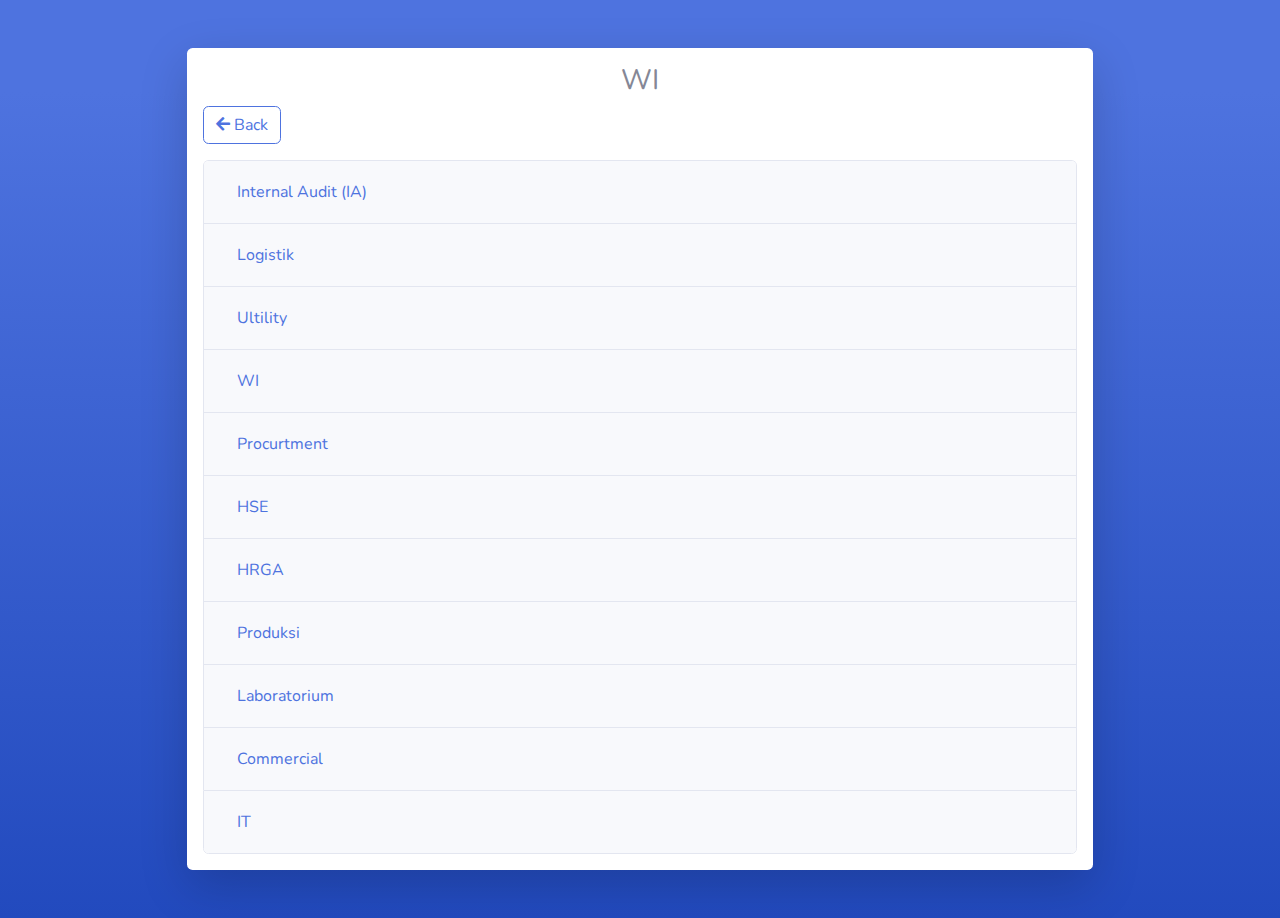
<file: wi.html>
<!DOCTYPE html>
<html lang="en">

<head>

    <meta charset="utf-8">
    <meta http-equiv="X-UA-Compatible" content="IE=edge">
    <meta name="viewport" content="width=device-width, initial-scale=1, shrink-to-fit=no">
    <meta name="description" content="">
    <meta name="author" content="">

    <title>WI</title>

    <!-- Custom fonts for this template-->
    <link href="vendor/fontawesome-free/css/all.min.css" rel="stylesheet" type="text/css">
    <link
        href="https://fonts.googleapis.com/css?family=Nunito:200,200i,300,300i,400,400i,600,600i,700,700i,800,800i,900,900i"
        rel="stylesheet">

    <!-- Custom styles for this template-->
    <link href="css/sb-admin-2.min.css" rel="stylesheet">

</head>

<body class="bg-gradient-primary">

    <div class="container">

        <!-- Outer Row -->
        <div class="row justify-content-center">

            <div class="col-xl-10 col-lg-12 col-md-9">

                <div class="card o-hidden border-0 shadow-lg my-5">
                    <div class="card-body p-0">
                        <!-- Nested Row within Card Body -->
                        <div class="row">
                            <div class="col-lg-12">
                                <div class="p-3">
                                  <h3 class="text-center">WI</h3>
                                  <a href="list.html" class="btn btn-outline-primary mb-3"> <i class="fas fa-arrow-left"></i> Back </a>
                                    <div class="accordion" id="accordionExample">
                                        <div class="card">
                                            <div class="card-header" id="headingOne">
                                              <h2 class="mb-0">
                                                <button class="btn btn-link btn-block text-left" type="button" data-toggle="collapse" data-target="#collapseOne" aria-expanded="true" aria-controls="collapseOne">
                                                  Internal Audit (IA)
                                              </h2>
                                            </div>
                                        
                                            <div id="collapseOne" class="collapse" aria-labelledby="headingOne" data-parent="#accordionExample">
                                              <div class="card-body">
                                               
                                                <div class="row">
                                                  <div class="col-12">
                                                  <a href="https://drive.google.com/file/d/1yXnEJLlxnSt-11rQiC5Mk2Dpw9VVYr-C/view?usp=drive_link" class="btn btn-link mt-0" target="_blank">
                                                    Laporan tindakan korektif dan pencegahan
                                                  </a>
                                                </div>
                                                </div>
                                                <hr>

                                              </div>
                                            </div>
                                          </div>

                                          <div class="card">
                                            <div class="card-header" id="headingTwo">
                                              <h2 class="mb-0">
                                                <button class="btn btn-link btn-block text-left collapsed" type="button" data-toggle="collapse" data-target="#collapseTwo" aria-expanded="false" aria-controls="collapseTwo">
                                                  Logistik
                                                </button>
                                              </h2>
                                            </div>
                                            <div id="collapseTwo" class="collapse" aria-labelledby="headingTwo" data-parent="#accordionExample">
                                              <div class="card-body">
                                                
                                                <div class="row">
                                                  <div class="col-12">
                                                  <a href="" class="btn btn-link mt-0" target="_blank">
                                                    Loading / Unloading
                                                  </a>
                                                </div>
                                                </div>
                                                <hr>

                                                <div class="row text-end">
                                                  <div class="col-12">
                                                  <p class="font-weight-bold">Tank Farm</p>
                                                  <a href="https://drive.google.com/file/d/1uh6nMZXbKM8--ZFaMqV2Yk8tuNJZv8xE/view?usp=sharing" class="btn btn-link mt-0" target="_blank">
                                                    Tank Cleaning
                                                  </a>

                                                  <a href="https://drive.google.com/file/d/1kAb1QJFb2C3uy8k56LIPZEKo_YLng1xf/view?usp=sharing" class="btn btn-link mt-0" target="_blank">
                                                    Sounding Tangki Storange
                                                  </a>

                                                  <a href="https://drive.google.com/file/d/1NIPB8cxbrF6AFSRpnvT6Hc03W5fkkMsh/view?usp=sharing" class="btn btn-link mt-0" target="_blank">
                                                    Bongkar Bahan Baku Minyak CPO
                                                  </a>

                                                </div>
                                                </div>
                                                <hr>

                                                <div class="row">
                                                  <div class="col-12">
                                                  <a href="#" class="btn btn-link mt-0" target="_blank">
                                                    Timbangan
                                                  </a>
                                                </div>
                                                </div>
                                                <hr>

                                                <div class="row">
                                                  <div class="col-12">
                                                  <p class="font-weight-bold">Warehouse</p>
                                                  <a href="https://drive.google.com/file/d/1ywWJ__uhEJFUxgjYrEiGM7MtCBW9lrAZ/view?usp=drive_link" class="btn btn-link mt-0" target="_blank">
                                                    Penerimaan Bahan Penolong
                                                  </a>

                                                  <a href="https://drive.google.com/file/d/1k3C2Q7U80a-JbPV2KrXrvi4rSvVrjOgw/view?usp=drive_link" class="btn btn-link mt-0" target="_blank">
                                                    Penerimaan dan Pengeluaran Barang
                                                  </a>
                                                </div>
                                                </div>
                                                <hr>

                                                <div class="row">
                                                  <div class="col-12">
                                                  <a href="" class="btn btn-link mt-0" target="_blank">
                                                    Exim
                                                  </a>
                                                </div>
                                                </div>
                                                <hr>

                                              </div>
                                            </div>
                                          </div>

                                          <div class="card">
                                            <div class="card-header" id="headingThree">
                                              <h2 class="mb-0">
                                                <button class="btn btn-link btn-block text-left collapsed" type="button" data-toggle="collapse" data-target="#collapseThree" aria-expanded="false" aria-controls="collapseFour">
                                                  Ultility
                                                </button>
                                              </h2>
                                            </div>
                                            <div id="collapseThree" class="collapse" aria-labelledby="headingThree" data-parent="#accordionExample">
                                              <div class="card-body">
                                               
                                                <div class="row">
                                                  <div class="col-12">
                                                  <a href="" class="btn btn-link mt-0" target="_blank">
                                                    Boiler
                                                  </a>
                                                </div>
                                                </div>
                                                <hr>

                                                <div class="row">
                                                  <div class="col-12">
                                                  <a href="" class="btn btn-link mt-0" target="_blank">
                                                    WWTP
                                                  </a>
                                                </div>
                                                </div>
                                                <hr>

                                                <div class="row">
                                                  <div class="col-12">
                                                  <a href="" class="btn btn-link mt-0" target="_blank">
                                                    WTP
                                                  </a>
                                                </div>
                                                </div>
                                                <hr>

                                                <div class="row">
                                                  <div class="col-12">
                                                  <a href="" class="btn btn-link mt-0" target="_blank">
                                                    Mekanical, Pabrikasi & Workshop
                                                  </a>
                                                </div>
                                                </div>
                                                <hr>

                                                <div class="row">
                                                  <div class="col-12">
                                                  <a href="" class="btn btn-link mt-0" target="_blank">
                                                    E. M.E.& I
                                                  </a>
                                                </div>
                                                </div>
                                                <hr>

                                              </div>
                                            </div>
                                          </div>

                                          <div class="card">
                                            <div class="card-header" id="headingFour">
                                              <h2 class="mb-0">
                                                <button class="btn btn-link btn-block text-left collapsed" type="button" data-toggle="collapse" data-target="#collapseFour" aria-expanded="false" aria-controls="collapseFour">
                                                 WI
                                                </button>
                                              </h2>
                                            </div>
                                            <div id="collapseFour" class="collapse" aria-labelledby="headingFour" data-parent="#accordionExample">
                                              <div class="card-body">
                                               
                                              </div>
                                            </div>
                                          </div>

                                          <div class="card">
                                            <div class="card-header" id="headingFive">
                                              <h2 class="mb-0">
                                                <button class="btn btn-link btn-block text-left collapsed" type="button" data-toggle="collapse" data-target="#collapseFive" aria-expanded="false" aria-controls="collapseFive">
                                                  Procurtment
                                                </button>
                                              </h2>
                                            </div>
                                            <div id="collapseFive" class="collapse" aria-labelledby="headingFive" data-parent="#accordionExample">
                                              <div class="card-body">
                                                
                                              </div>
                                            </div>
                                          </div>

                                          <div class="card">
                                            <div class="card-header" id="headingSix">
                                              <h2 class="mb-0">
                                                <button class="btn btn-link btn-block text-left collapsed" type="button" data-toggle="collapse" data-target="#collapseSix" aria-expanded="false" aria-controls="collapseSix">
                                                  HSE
                                                </button>
                                              </h2>
                                            </div>
                                            <div id="collapseSix" class="collapse" aria-labelledby="headingSix" data-parent="#accordionExample">
                                              <div class="card-body">
                                                
                                              </div>
                                            </div>
                                          </div>

                                          <div class="card">
                                            <div class="card-header" id="headingSix">
                                              <h2 class="mb-0">
                                                <button class="btn btn-link btn-block text-left collapsed" type="button" data-toggle="collapse" data-target="#collapseSeven" aria-expanded="false" aria-controls="collapseSeven">
                                                  HRGA
                                                </button>
                                              </h2>
                                            </div>
                                            <div id="collapseSeven" class="collapse" aria-labelledby="headingSeven" data-parent="#accordionExample">
                                              <div class="card-body">
                                                
                                                <div class="row">
                                                  <div class="col-12">
                                                  <p class="font-weight-bold">HR</p>
                                                  <a href="https://drive.google.com/file/d/1LBbZz9mY9slnII40BzKS6TDutbi0FPUu/view?usp=drive_link" class="btn btn-link mt-0" target="_blank">
                                                    Masa Penilaian Karyawan Baru
                                                  </a>
                                                </div>
                                                </div>
                                                <hr>

                                                <div class="row">
                                                  <div class="col-12">
                                                  <p class="font-weight-bold">GA</p>
                                                  <a href="https://drive.google.com/file/d/1xEiICMn7_5efWbPKbmhALcgc_XXENVKq/view?usp=drive_link" class="btn btn-link mt-0" target="_blank">
                                                    Pengajuan ATK
                                                  </a>
                                                </div>
                                                </div>
                                                <hr>

                                                <div class="row">
                                                  <div class="col-12">
                                                  <a href="" class="btn btn-link mt-0" target="_blank">
                                                    Security
                                                  </a>
                                                </div>
                                                </div>
                                                <hr>

                                                
                                                <div class="row">
                                                  <div class="col-12">
                                                  <a href="" class="btn btn-link mt-0" target="_blank">
                                                    Legal
                                                  </a>
                                                </div>
                                                </div>
                                                <hr>

                                              </div>
                                            </div>
                                          </div>

                                          <div class="card">
                                            <div class="card-header" id="headingSix">
                                              <h2 class="mb-0">
                                                <button class="btn btn-link btn-block text-left collapsed" type="button" data-toggle="collapse" data-target="#collapseEight" aria-expanded="false" aria-controls="collapseEight">
                                                  Produksi
                                                </button>
                                              </h2>
                                            </div>
                                            <div id="collapseEight" class="collapse" aria-labelledby="headingEight" data-parent="#accordionExample">
                                              <div class="card-body">
                                                
                                                <div class="row text-start">
                                                  <div class="col-12">
                                                  <p class="font-weight-bold">Refinery</p>
                                                  <a href="https://drive.google.com/file/d/122DA-a8ZgON9nsywT26lJCt-NEcq8XxC/view?usp=drive_link" class="btn btn-link mt-0" target="_blank">
                                                    Circulation Final Heater Menggunakan Costik Soda
                                                  </a>

                                                 
                                                  <a href="https://docs.google.com/document/d/1Jdz-a7QaUdiUowFyHr9ivczLnLDqXMVW/edit?usp=drive_link&ouid=111513565505350626148&rtpof=true&sd=true" class="btn btn-link mt-0" target="_blank">
                                                    Start Vacum System Refinery
                                                  </a>

                                                  <a href="https://docs.google.com/document/d/1JCF1s5n5FsuOs_Q0vw7ttirvVBWHiSgc/edit?usp=drive_link&ouid=111513565505350626148&rtpof=true&sd=true" class="btn btn-link mt-0" target="_blank">
                                                    Heating Jalur Dan PHE
                                                  </a>

                                                  
                                                  <a href="https://docs.google.com/document/d/1W8RACSd8LUTQrnA1GQszhheO6vmv5Ehi/edit?usp=drive_link&ouid=111513565505350626148&rtpof=true&sd=true" class="btn btn-link mt-0" target="_blank">Filling dan Circulation Bleaching Section</a>

                                                  
                                                  <a href="https://docs.google.com/document/d/1TAb31x0NsGAEot5UEBQ68ULcZZ114tUY/edit?usp=drive_link&ouid=111513565505350626148&rtpof=true&sd=true" class="btn btn-link mt-0" target="_blank">
                                                    Filling Deodorization Section
                                                  </a>

                                                  
                                                  <a href="https://docs.google.com/document/d/1flSIT4RfiIVh3KpMFOGN_M3jtiJn_Pe8/edit?usp=drive_link&ouid=111513565505350626148&rtpof=true&sd=true" class="btn btn-link mt-0" target="_blank">
                                                    Sirculation Cooling Down Deodorization Section
                                                  </a>

                                                  <a href="https://docs.google.com/document/d/1hxtQdVQmaQTeygC12SUu-cuF40lr9prF/edit?usp=drive_link&ouid=111513565505350626148&rtpof=true&sd=true" class="btn btn-link mt-0" target="_blank">
                                                    Pengosongan Bleaching Section
                                                  </a>

                               
                                                  <a href="https://docs.google.com/document/d/18ojZ_eRbnnfNiT29RXGExHquGdfOev9N/edit?usp=drive_link&ouid=111513565505350626148&rtpof=true&sd=true" class="btn btn-link mt-0" target="_blank">
                                                    Pengosongan Deodorization Section
                                                  </a>

                                                  
                                                  <a href="https://drive.google.com/file/d/13IjT06Esmm3cGiLniN-T5NGs3QQfFvH0/view?usp=drive_link" class="btn btn-link mt-0" target="_blank">
                                                    Dossing Of Citric Acid
                                                  </a>

                                                  
                                                  <a href="https://drive.google.com/file/d/1z2Zuj1Zdalk7ciak4pvECaGVrlFzP38c/view?usp=drive_link" class="btn btn-link mt-0" target="_blank">
                                                    Filling Water Of HPB
                                                  </a>

                                                  
                                                  <a href="https://drive.google.com/file/d/1ABC3C6gKXRnrYw6KE9VKkUyN4xcHxmYy/view?usp=drive_link" class="btn btn-link mt-0" target="_blank">
                                                    Operate Of Vacuum System
                                                  </a>

                                                  
                                                  <a href="https://drive.google.com/file/d/1z66Kjo_VlAeWzRzum_cso8LAfztF20jX/view?usp=drive_link" class="btn btn-link mt-0" target="_blank">
                                                    Pergantian Filter Bag dan Filter Catridge
                                                  </a>

                                                  
                                                  <a href="https://drive.google.com/file/d/1Bh7mG-Pvwu5pUSxaxX-_zvopYlI_GLD1/view?usp=drive_link" class="btn btn-link mt-0" target="_blank">
                                                    Transfer Diesel Oil To Daily Tank
                                                  </a>

                                                  
                                                  <a href="https://drive.google.com/file/d/1YSqfvWaDNgDbgQLZI4hkQRcQhEh3du11/view?usp=drive_link" class="btn btn-link mt-0" target="_blank">
                                                    Dossing Of Phosporic Acid
                                                  </a>

                                                  
                                                  <a href="https://drive.google.com/file/d/1K1KzDYFsfbaDUpLkNj-uFed1ToMPsRO9/view?usp=drive_link" class="btn btn-link mt-0" target="_blank">
                                                    Operate Of Steam Trip
                                                  </a>

                                                  
                                                  <a href="https://docs.google.com/document/d/1jymBvH5a-02gRiKIUWA7W8d65KphZnJ1/edit?usp=drive_link&ouid=111513565505350626148&rtpof=true&sd=true" class="btn btn-link mt-0" target="_blank">
                                                    Pencucian Filter Leavesn
                                                  </a>

                                                 
                                                  <a href="https://drive.google.com/file/d/17DUtXT3WEd9ciJYc61uifXZgACgfZa9a/view?usp=drive_link" class="btn btn-link mt-0" target="_blank">
                                                    Pergantian Filter Leaves
                                                  </a>

                                            
                                                </div>
                                                </div>
                                                <hr>

                                                <div class="row">
                                                  <div class="col-12">
                                                  <p class="font-weight-bold">Fraksinasi</p>
                                                  <a href="https://drive.google.com/file/d/14ejKjlc2ZZZriG2KdyQ4OR0GPuX-gSV3/view?usp=drive_link" class="btn btn-link mt-0" target="_blank">
                                                    Pompa Di Fraksinasi Plant
                                                  </a>

                                                 
                                                  <a href="https://drive.google.com/file/d/1IvC-_QgSkOl44F9fHGQVFO9wUR-3Ao0F/view?usp=drive_link" class="btn btn-link mt-0" target="_blank">
                                                    Cleaning Isolasi Vessel Dan Jalur Minyak
                                                  </a>

                                                  
                                                  <a href="https://drive.google.com/file/d/1DXEkjSlI3oOvrVALdDJW8SPoD0LKLy9M/view?usp=drive_link" class="btn btn-link mt-0" target="_blank">
                                                    Cleaning Mesin Filter Press Fraksinasi
                                                  </a>
                                                </div>
                                                <hr>

                                              </div>
                                            </div>
                                          </div>
                                    
                                    </div>

                                    <div class="card">
                                      <div class="card-header" id="headingNine">
                                        <h2 class="mb-0">
                                          <button class="btn btn-link btn-block text-left collapsed" type="button" data-toggle="collapse" data-target="#collapseNine" aria-expanded="false" aria-controls="collapseNine">
                                            Laboratorium
                                          </button>
                                        </h2>
                                      </div>
                                      <div id="collapseNine" class="collapse" aria-labelledby="headingNine" data-parent="#accordionExample">
                                        <div class="card-body">
                                          <div class="row">
                                            <div class="col-12">
                                            <a href="https://docs.google.com/document/d/1gdT3ReYbj7-hXFIXbxSdy_bz0TPGY4__/edit?usp=drive_link&ouid=111513565505350626148&rtpof=true&sd=true" class="btn btn-link mt-0" target="_blank">
                                              Pengambilan Dan Pengujian Sample Minyak Dan Turunan
                                            </a>
                                          </div>
                                          </div>
                                          <hr>

                                          <div class="row">
                                            <div class="col-12">
                                            <a href="https://docs.google.com/document/d/1h085BaSkrXo2zCi6Nrqal5oXbvhj96fx/edit?usp=drive_link&ouid=111513565505350626148&rtpof=true&sd=true" class="btn btn-link mt-0" target="_blank">
                                              Analisa Free Fatty Acid
                                            </a>
                                          </div>
                                          </div>
                                          <hr>

                                          <div class="row">
                                            <div class="col-12">
                                            <a href="https://docs.google.com/document/d/1oP9rvVmL_Z_ncp7CM99STkzjNJKhiWzz/edit?usp=drive_link&ouid=111513565505350626148&rtpof=true&sd=true" class="btn btn-link mt-0" target="_blank">
                                              Analisa Colour
                                            </a>
                                          </div>
                                          </div>
                                          <hr>

                                          <div class="row">
                                            <div class="col-12">
                                            <a href="https://docs.google.com/document/d/1aBAUFrJExerbJAg9sdelhKVsStrY6tMU/edit?usp=drive_link&ouid=111513565505350626148&rtpof=true&sd=true" class="btn btn-link mt-0" target="_blank">
                                              Analisa Kadar Air
                                            </a>
                                          </div>
                                          </div>
                                          <hr>

                                          <div class="row">
                                            <div class="col-12">
                                            <a href="https://docs.google.com/document/d/1-1x1YGEJ5LBqShI-wj3Ea-4pF4LF1uTl/edit?usp=drive_link&ouid=111513565505350626148&rtpof=true&sd=true" class="btn btn-link mt-0" target="_blank">
                                              Analisa Bilangan Lodine
                                            </a>
                                          </div>
                                          </div>
                                          <hr>

                                          <div class="row">
                                            <div class="col-12">
                                            <a href="https://docs.google.com/document/d/1k2eB87JYE3zTjqsUYZxH9Z0vjYLXy5sW/edit?usp=drive_link&ouid=111513565505350626148&rtpof=true&sd=true" class="btn btn-link mt-0" target="_blank">
                                              Analisa Bilangan Peroksida
                                            </a>
                                          </div>
                                          </div>
                                          <hr>

                                          <div class="row">
                                            <div class="col-12">
                                            <a href="https://docs.google.com/document/d/1brEYXzFS2EpOEqR36CDnmUcBmu-7TLdy/edit?usp=drive_link&ouid=111513565505350626148&rtpof=true&sd=true" class="btn btn-link mt-0" target="_blank">
                                              Analisa DOBI
                                            </a>
                                          </div>
                                          </div>
                                          <hr>

                                          <div class="row">
                                            <div class="col-12">
                                            <a href="https://docs.google.com/document/d/1yJVzAO0oU1ug7bAuyQz56c5Rs_uz-fQU/edit?usp=drive_link&ouid=111513565505350626148&rtpof=true&sd=true" class="btn btn-link mt-0" target="_blank">
                                              Analisa Kadar Kotoran
                                            </a>
                                          </div>
                                          </div>
                                          <hr>

                                          <div class="row">
                                            <div class="col-12">
                                            <a href="https://docs.google.com/document/d/1s-v4zhWArUEp4BEvwx_Y9WbmwpCxSKc0/edit?usp=drive_link&ouid=111513565505350626148&rtpof=true&sd=true" class="btn btn-link mt-0" target="_blank">
                                              Analisa Kandungan Karoten
                                            </a>
                                          </div>
                                          </div>
                                          <hr>

                                          <div class="row">
                                            <div class="col-12">
                                            <a href="https://docs.google.com/document/d/1V5zP44oIKdUsO3GVO1MlimWC3yxfYUc9/edit?usp=drive_link&ouid=111513565505350626148&rtpof=true&sd=true" class="btn btn-link mt-0" target="_blank">
                                              Analisa Kandungan Treana
                                            </a>
                                          </div>
                                          </div>
                                          <hr>

                                          <div class="row">
                                            <div class="col-12">
                                            <a href="https://docs.google.com/document/d/1XL_DNBd8m12wKUzElzoBZQ-872kFJQK0/edit?usp=drive_link&ouid=111513565505350626148&rtpof=true&sd=true" class="btn btn-link mt-0" target="_blank">
                                              Analisa Titik Kabut 
                                            </a>
                                          </div>
                                          </div>
                                          <hr>

                                          <div class="row">
                                            <div class="col-12">
                                            <a href="https://docs.google.com/document/d/19h07VtuL3x1tVpzv1v6mUHraaQGrOmVO/edit?usp=drive_link&ouid=111513565505350626148&rtpof=true&sd=true" class="btn btn-link mt-0" target="_blank">
                                              Analisa Titik Leleh
                                            </a>
                                          </div>
                                          </div>
                                          <hr>

                                          <div class="row">
                                            <div class="col-12">
                                            <a href="https://docs.google.com/document/d/17bVxYU-NSQ_lArlboMxNRpxX2woTBQhI/edit?usp=drive_link&ouid=111513565505350626148&rtpof=true&sd=true" class="btn btn-link mt-0" target="_blank">
                                              Analisa Total Fatty Matter
                                            </a>
                                          </div>
                                          </div>
                                          <hr>
                                          
                                          <div class="row">
                                            <div class="col-12">
                                            <a href="https://docs.google.com/document/d/1xDkXWUHa3HkqoR53lMXeuUSepFcqfqPL/edit?usp=drive_link&ouid=111513565505350626148&rtpof=true&sd=true" class="btn btn-link mt-0" target="_blank">
                                              Analisa Unsaponifiable Matter
                                            </a>
                                          </div>
                                          </div>
                                          <hr>

                                          <div class="row">
                                            <div class="col-12">
                                            <a href="https://docs.google.com/document/d/1GM6hE_kcaDO4Ug6m67PvHbyKIHPZWjZp/edit?usp=drive_link&ouid=111513565505350626148&rtpof=true&sd=true" class="btn btn-link mt-0" target="_blank">
                                              Analisa pH Air Produksi
                                            </a>
                                          </div>
                                          </div>
                                          <hr>

                                          <div class="row">
                                            <div class="col-12">
                                            <a href="https://docs.google.com/document/d/1w4015i1zTKa4Qt9e4X6M7GI7KjpBsfdh/edit?usp=drive_link&ouid=111513565505350626148&rtpof=true&sd=true" class="btn btn-link mt-0" target="_blank">
                                              Analisa Conductivity
                                            </a>
                                          </div>
                                          </div>
                                          <hr>

                                          <div class="row">
                                            <div class="col-12">
                                            <a href="https://docs.google.com/document/d/1ZHmJ3Q9bBldunEPQNYTcSy8jW87UAmU6/edit?usp=drive_link&ouid=111513565505350626148&rtpof=true&sd=true" class="btn btn-link mt-0" target="_blank">
                                              Analisa Total Dissolved Solid
                                            </a>
                                          </div>
                                          </div>
                                          <hr>

                                          <div class="row">
                                            <div class="col-12">
                                            <a href="https://docs.google.com/document/d/1FU-XTfmxE8kXVTSrovQMxj-hK0S0ajy3/edit?usp=drive_link&ouid=111513565505350626148&rtpof=true&sd=true" class="btn btn-link mt-0" target="_blank">
                                              Analisa Total Suspended Solid
                                            </a>
                                          </div>
                                          </div>
                                          <hr>

                                          <div class="row">
                                            <div class="col-12">
                                            <a href="https://docs.google.com/document/d/1vnp5snqpvB_KHXe8sSFd-QgHWtthBalR/edit?usp=drive_link&ouid=111513565505350626148&rtpof=true&sd=true" class="btn btn-link mt-0" target="_blank">
                                              Analisa Turbidity
                                            </a>
                                          </div>
                                          </div>
                                          <hr>

                                          <div class="row">
                                            <div class="col-12">
                                            <a href="https://docs.google.com/document/d/1Yak74gurmHszz847_bE7A5U1xbXkwRdz/edit?usp=drive_link&ouid=111513565505350626148&rtpof=true&sd=true" class="btn btn-link mt-0" target="_blank">
                                              Analisa Total Hardnes
                                            </a>
                                          </div>
                                          </div>
                                          <hr>

                                          <div class="row">
                                            <div class="col-12">
                                            <a href="https://docs.google.com/document/d/1W7Xht-016I6pYsX6pNvsgj_NtaeD_4nl/edit?usp=drive_link&ouid=111513565505350626148&rtpof=true&sd=true" class="btn btn-link mt-0" target="_blank">
                                              Analisa Total Iron
                                            </a>
                                          </div>
                                          </div>
                                          <hr>

                                          <div class="row">
                                            <div class="col-12">
                                            <a href="https://docs.google.com/document/d/1g4_w1B_9H1xr6PoAkQZVZuMaE21Gga_l/edit?usp=drive_link&ouid=111513565505350626148&rtpof=true&sd=true" class="btn btn-link mt-0" target="_blank">
                                              Analisa Silika
                                            </a>
                                          </div>
                                          </div>
                                          <hr>

                                          <div class="row">
                                            <div class="col-12">
                                            <a href="https://docs.google.com/document/d/1DdBs3065RHnq4d-DxCsPIl_sGmIZDTz_/edit?usp=drive_link&ouid=111513565505350626148&rtpof=true&sd=true" class="btn btn-link mt-0" target="_blank">
                                              Analisa Sulphite
                                            </a>
                                          </div>
                                          </div>
                                          <hr>

                                          <div class="row">
                                            <div class="col-12">
                                            <a href="https://docs.google.com/document/d/17wrk3r3ne2zcoBf7FOJAdcOixR-hne57/edit?usp=drive_link&ouid=111513565505350626148&rtpof=true&sd=true" class="btn btn-link mt-0" target="_blank">
                                              Analisa Chlorine
                                            </a>
                                          </div>
                                          </div>
                                          <hr>

                                          <div class="row">
                                            <div class="col-12">
                                            <a href="https://docs.google.com/document/d/144-xE5VHYbTHUgAd-Me1RO-8Ib4G9NuB/edit?usp=drive_link&ouid=111513565505350626148&rtpof=true&sd=true" class="btn btn-link mt-0" target="_blank">
                                              Analisa Alkalinity
                                            </a>
                                          </div>
                                          </div>
                                          <hr>

                                          <div class="row">
                                            <div class="col-12">
                                            <a href="https://docs.google.com/document/d/1ryp4VI_V_oCqWW9Qm3ewtug6OwxIsKOc/edit?usp=drive_link&ouid=111513565505350626148&rtpof=true&sd=true" class="btn btn-link mt-0" target="_blank">
                                              Analisa Phosphate
                                            </a>
                                          </div>
                                          </div>
                                          <hr>

                                          <div class="row">
                                            <div class="col-12">
                                            <a href="https://docs.google.com/document/d/1U6qmoi3nOFEGC_wAD_uOshZBfWLgQHpL/edit?usp=drive_link&ouid=111513565505350626148&rtpof=true&sd=true" class="btn btn-link mt-0" target="_blank">
                                              Analisa Lemak dan Minyak Air Limbah
                                            </a>
                                          </div>
                                          </div>
                                          <hr>

                                          <div class="row">
                                            <div class="col-12">
                                            <a href="https://docs.google.com/document/d/1sI9Sfbd9wOKDPzRAI43ddOKb9ferx3Uc/edit?usp=drive_link&ouid=111513565505350626148&rtpof=true&sd=true" class="btn btn-link mt-0" target="_blank">
                                              Analisa MLSS & MVLS
                                            </a>
                                          </div>
                                          </div>
                                          <hr>

                                          <div class="row">
                                            <div class="col-12">
                                            <a href="https://docs.google.com/document/d/15fSMFK0KhNx0iv2QJx-L6Mg0EgD8OKhj/edit?usp=drive_link&ouid=111513565505350626148&rtpof=true&sd=true" class="btn btn-link mt-0" target="_blank">
                                              Analisa Sludge Value Indeks
                                            </a>
                                          </div>
                                          </div>
                                          <hr>

                                          <div class="row">
                                            <div class="col-12">
                                            <a href="https://docs.google.com/document/d/1LI2yygaH3WOB6gBw4fAO7CrOpPbHPvSU/edit?usp=drive_link&ouid=111513565505350626148&rtpof=true&sd=true" class="btn btn-link mt-0" target="_blank">
                                              Analisa COD Air Limbah
                                            </a>
                                          </div>
                                          </div>
                                          <hr>

                                          <div class="row">
                                            <div class="col-12">
                                            <a href="https://docs.google.com/document/d/1amQiOLE1JuBZztvAIg5Kb55QKV7HLeDE/edit?usp=drive_link&ouid=111513565505350626148&rtpof=true&sd=true" class="btn btn-link mt-0" target="_blank">
                                              Analisa Mutu Bleaching Earth
                                            </a>
                                          </div>
                                          </div>
                                          <hr>

                                          <div class="row">
                                            <div class="col-12">
                                            <a href="https://docs.google.com/document/d/1qvQVHw0WlQJ88XaQDx92Fn_nexSXa3su/edit?usp=drive_link&ouid=111513565505350626148&rtpof=true&sd=true" class="btn btn-link mt-0" target="_blank">
                                              Analisa Kadar Minyak Spent Earth
                                            </a>
                                          </div>
                                          </div>
                                          <hr>

                                          <div class="row">
                                            <div class="col-12">
                                            <a href="https://docs.google.com/document/d/1tYhzagfzsc98k0-D1ddaJiR6cU7ZOAWP/edit?usp=drive_link&ouid=111513565505350626148&rtpof=true&sd=true" class="btn btn-link mt-0" target="_blank">
                                              Analisa Purity Phosporic Acid
                                            </a>
                                          </div>
                                          </div>
                                          <hr>

                                          <div class="row">
                                            <div class="col-12">
                                            <a href="https://docs.google.com/document/d/1O-VFwrLh6qOQe7JLVB-YLePnmsRZR8vA/edit?usp=drive_link&ouid=111513565505350626148&rtpof=true&sd=true" class="btn btn-link mt-0" target="_blank">
                                              Standarisasi Larutan NaOH
                                            </a>
                                          </div>
                                          </div>
                                          <hr>

                                          <div class="row">
                                            <div class="col-12">
                                            <a href="https://docs.google.com/document/d/1Zaa-55DV8ZeyMDKNL6jqJsqavntvzzCQ/edit?usp=drive_link&ouid=111513565505350626148&rtpof=true&sd=true" class="btn btn-link mt-0" target="_blank">
                                              Standarisasi Larutan Thiosulfate
                                            </a>
                                          </div>
                                          </div>
                                          <hr>

                                          <div class="row">
                                            <div class="col-12">
                                            <a href="https://docs.google.com/document/d/1LGz72gq5Go_OFjn301JoHQcchKuzB-4R/edit?usp=drive_link&ouid=111513565505350626148&rtpof=true&sd=true" class="btn btn-link mt-0" target="_blank">
                                              Inspeksi Truck Tangki Timbun Dan Jalur
                                            </a>
                                          </div>
                                          </div>
                                          <hr>

                                          <div class="row">
                                            <div class="col-12">
                                            <a href="https://docs.google.com/document/d/1722fC_osJdolG6k_8XWVs-wuOCJ3tkAy/edit?usp=drive_link&ouid=111513565505350626148&rtpof=true&sd=true" class="btn btn-link mt-0" target="_blank">
                                              Pengendalian Dan Pemusnahan Sample
                                            </a>
                                          </div>
                                          </div>
                                          <hr>

                                          <div class="row">
                                            <div class="col-12">
                                            <a href="https://docs.google.com/document/d/1_m2e20JyR0H8EwHCjEVUNUHVu35t2x_4/edit?usp=drive_link&ouid=111513565505350626148&rtpof=true&sd=true" class="btn btn-link mt-0" target="_blank">
                                              Kebersihan Laboratorium
                                            </a>
                                          </div>
                                          </div>
                                          <hr>

                                        </div>
                                      </div>
                                    </div>

                                    <div class="card">
                                      <div class="card-header" id="headingTen">
                                        <h2 class="mb-0">
                                          <button class="btn btn-link btn-block text-left collapsed" type="button" data-toggle="collapse" data-target="#collapseTen" aria-expanded="false" aria-controls="collapseFour">
                                            Commercial
                                          </button>
                                        </h2>
                                      </div>
                                      <div id="collapseTen" class="collapse" aria-labelledby="headingTen" data-parent="#accordionExample">
                                        <div class="card-body">
                                         
                                           
                                          <div class="row">
                                            <div class="col-12">
                                            <p>Sourcing</p>
                                            <a href="" class="btn btn-link mt-0" target="_blank">Link</a>
                                          </div>
                                          </div>
                                          <hr>

                                          <div class="row">
                                            <div class="col-12">
                                            <p>PPIC</p>
                                            <a href="" class="btn btn-link mt-0" target="_blank">Link</a>
                                          </div>
                                          </div>
                                          <hr>

                                        </div>
                                      </div>
                                    </div>

                                    <div class="card">
                                      <div class="card-header" id="headingEleven">
                                        <h2 class="mb-0">
                                          <button class="btn btn-link btn-block text-left collapsed" type="button" data-toggle="collapse" data-target="#collapseEleven" aria-expanded="false" aria-controls="collapseEleven">
                                            IT
                                          </button>
                                        </h2>
                                      </div>
                                      <div id="collapseEleven" class="collapse" aria-labelledby="headingEleven" data-parent="#accordionExample">
                                        <div class="card-body">
                                          
                                        </div>
                                      </div>
                                    </div>

                                    
                                </div>
                            </div>
                        </div>
                    </div>
                </div>

            </div>

        </div>

    </div>

    <!-- Bootstrap core JavaScript-->
    <script src="vendor/jquery/jquery.min.js"></script>
    <script src="vendor/bootstrap/js/bootstrap.bundle.min.js"></script>

    <!-- Core plugin JavaScript-->
    <script src="vendor/jquery-easing/jquery.easing.min.js"></script>

    <!-- Custom scripts for all pages-->
    <script src="js/sb-admin-2.min.js"></script>

</body>

</html>
</file>
